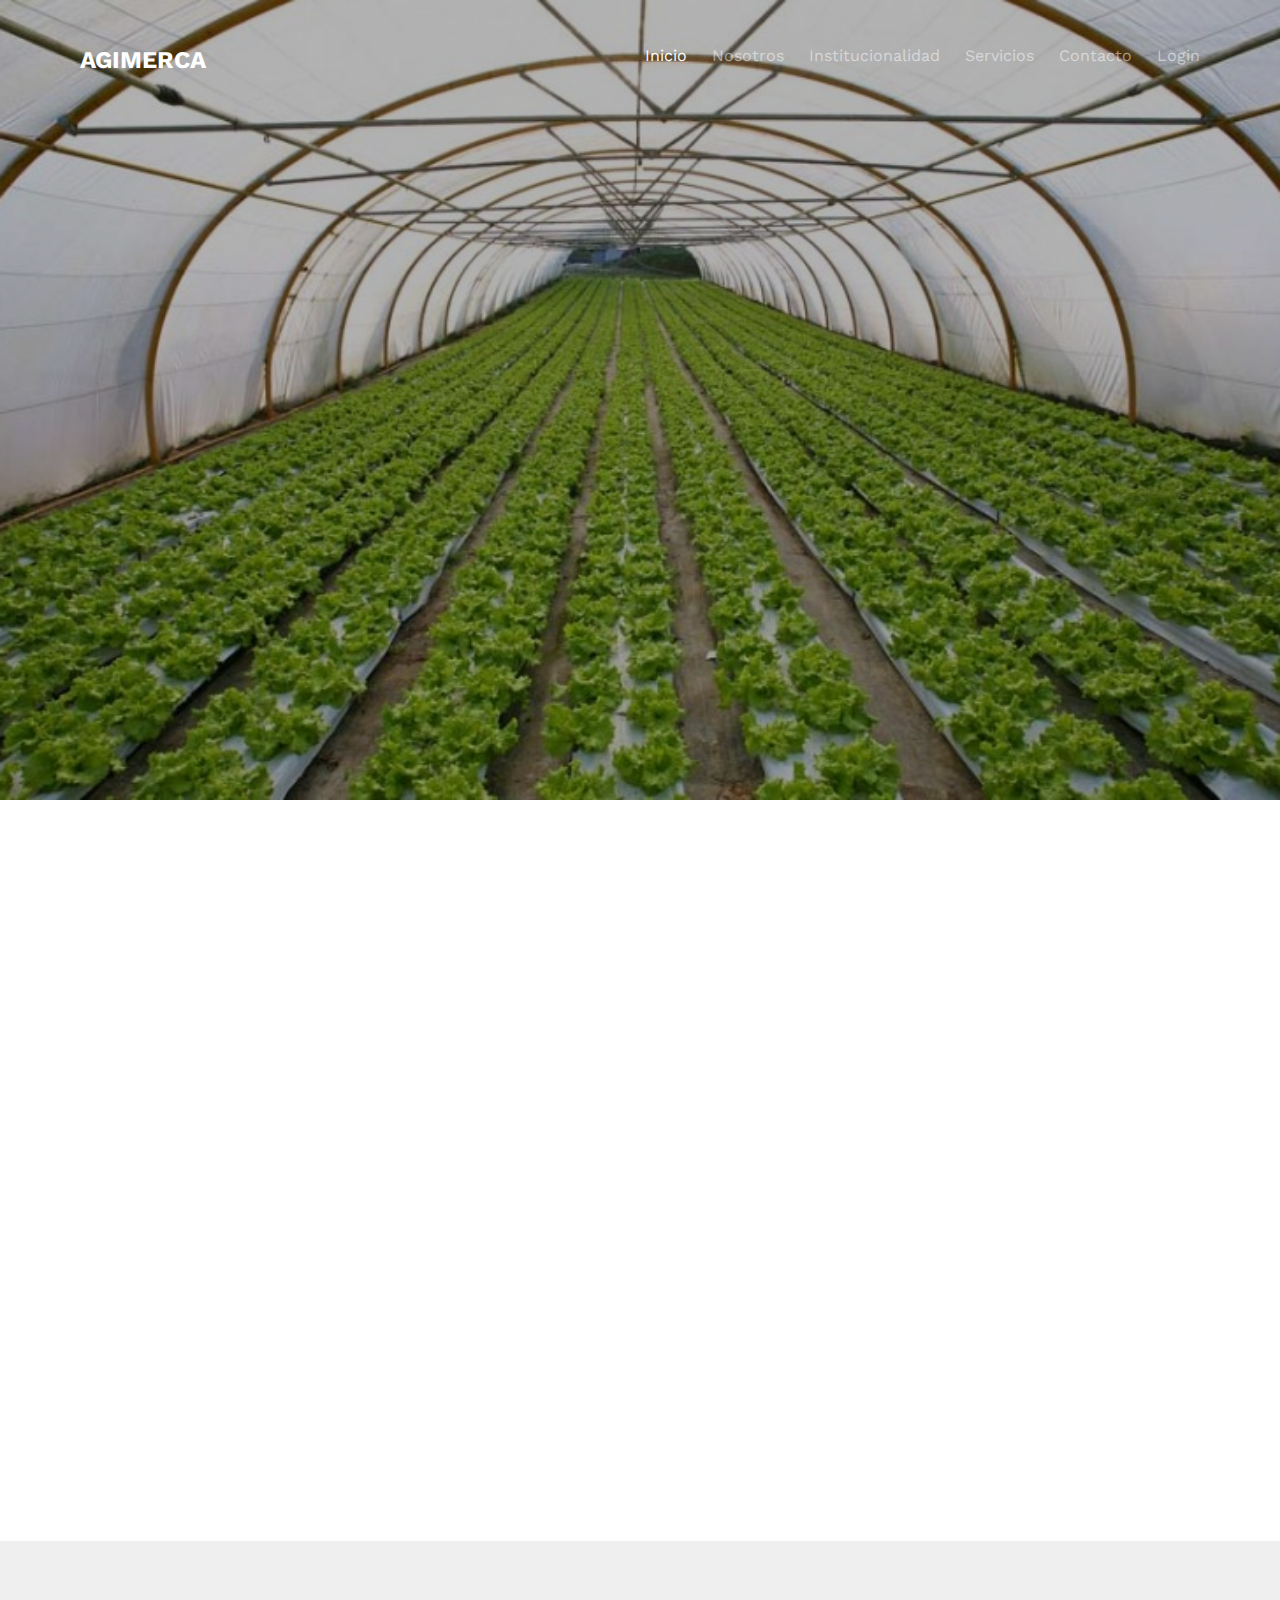
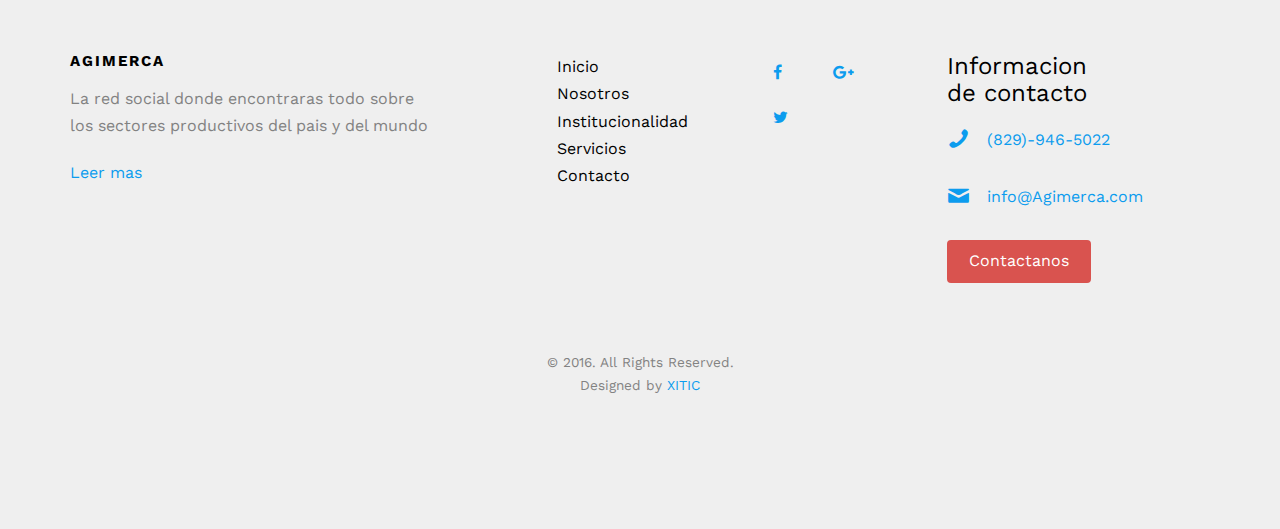
<file: index.html>
<!DOCTYPE HTML>
<html>
	<head>
	<meta charset="utf-8">
	<meta http-equiv="X-UA-Compatible" content="IE=edge">
	<title>Agimerca</title>
	<link rel="shortcut icon" href="images/mm.png" >
	<meta name="viewport" content="width=device-width, initial-scale=1">
	<meta name="description" content="Free HTML5 Website Template by gettemplates.co" />
	<meta name="keywords" content="free website templates, free html5, free template, free bootstrap, free website template, html5, css3, mobile first, responsive" />
	<meta name="author" content="gettemplates.co" />


	<meta property="og:title" content=""/>
	<meta property="og:image" content=""/>
	<meta property="og:url" content=""/>
	<meta property="og:site_name" content=""/>
	<meta property="og:description" content=""/>
	<meta name="twitter:title" content="" />
	<meta name="twitter:image" content="" />
	<meta name="twitter:url" content="" />
	<meta name="twitter:card" content="" />
    <link href="css/font-awesome.min.css" rel="stylesheet" type="text/css">
    <link rel="stylesheet" type="text/css" href="
https://cdnjs.cloudflare.com/ajax/libs/font-awesome/4.6.3/css/font-awesome.css">

	 <link href='https://fonts.googleapis.com/css?family=Work+Sans:400,300,600,400italic,700' rel='stylesheet' type='text/css'>
	
	<!-- Animate.css -->
	<link rel="stylesheet" href="css/animate.css">
	<!-- Icomoon Icon Fonts-->
	<link rel="stylesheet" href="css/icomoon.css">
	<!-- Bootstrap  -->
	<link rel="stylesheet" href="css/bootstrap.css">
	<!-- Theme style  -->
	<link rel="stylesheet" href="css/style.css">

	<!-- Modernizr JS -->
	<script src="js/modernizr-2.6.2.min.js"></script>
	<!-- FOR IE9 below -->
	<!--[if lt IE 9]>
	<script src="js/respond.min.js"></script>
	<![endif]-->

	</head>
	<body>
		
	<div class="fh5co-loader"></div>
	
	<div id="page">
	<nav class="fh5co-nav" role="navigation">
		<div class="container">
			<div class="row">
				<div class="col-xs-2">
					<div id="fh5co-logo"><a href="index.html">Agimerca</a></div>
				</div>
				<div class="col-xs-10 text-right menu-1">
					<ul>
						<li class="active"><a href="index.html">Inicio</a></li>
						<li><a href="nosotro.html">Nosotros</a></li>
						<li><a href="about.html">Institucionalidad</a></li>
						<li><a href="servicio.html">Servicios</a></li>
						<li><a href="contact.html">Contacto</a></li>
						<li><a href="agimerca/">Login</a></li>
					</ul>
				</div>
			</div>
			
		</div>
	</nav>

	<header id="fh5co-header" class="fh5co-cover" role="banner" style="background-image:url(images/fondo.jpg);">
		<div class="overlay"></div>
		<div class="container">
			<div class="row">
				<div class="col-md-8 col-md-offset-2 text-center">
					<div class="display-t">
						<div class="display-tc animate-box" data-animate-effect="fadeIn">
							<h1>Bienvenido a Agimerca</h1>
							<h2>La red social donde encontraras todo sobre los sectores productivos del pais y del mundo </h2>
							
							<div class="row">
								<form class="form-inline" id="fh5co-header-subscribe">
									<div class="col-md-8 col-md-offset-2">
										<div class="form-group">
											<a href="agimerca/registro.php" class="btn btn-success">Registrate Ahora!!</a>
										</div>
									</div>
								</form>
							</div>
							
						</div>
					</div>
				</div>
			</div>
		</div>
	</header>

	<div id="fh5co-core-feature">
		<div class="container">
			<div class="row">
				<div class="features">
					<div class="col-half animate-box" data-animate-effect="fadeInLeft">
						<div class="table-c">
							<div class="desc">
								
								<h3>Enterate de las facilidades que te ofrece Agimerca</h3>
								<p>Para publicar y conocer: Ofertas y Demandas, conéctate a Agimerca; Eventos y Actividades Agimerca te publica, gratis</p>
								<p><a href="servicio.html" class="btn btn-lg btn-primary">Leer mas</a></p>
							</div>
						</div>
					</div>
					<div class="col-half-image-holder animate-box" data-animate-effect="fadeInRight">
						<img class="img-responsive" src="images/mm1.jpg" alt="samsung">
					</div>
				</div>
			</div>
		</div>
	</div><br>

	

	<footer id="fh5co-footer" role="contentinfo">
		
<div class="container">
    		<div class="row row-pb-md">
				<div class="col-md-4 fh5co-widget">
					<h3>Agimerca</h3>
					<p>La red social donde encontraras todo sobre los sectores productivos del pais y del mundo</p>
					<p><a href="servicio.hmtl">Leer mas</a></p>
				</div>
				<div class="col-md-2 col-sm-4 col-xs-6 col-md-push-1">
					<ul class="fh5co-footer-links">
						<li><a href="index.html">Inicio</a></li>
						<li><a href="nosotro.html">Nosotros</a></li>
						<li><a href="about.html">Institucionalidad</a></li>
						<li><a href="servicio.html">Servicios</a></li>
						<li><a href="contact.html">Contacto</a></li>
					</ul>
				</div>

				<div class="col-md-2 col-sm-4 col-xs-6 col-md-push-1">
				 
                            
					<ul class="fh5co-footer-links">

   <a class="btn btn-social-icon btn-facebook"><i class="fa fa-facebook"></i></a>
   <a class="btn btn-social-icon btn-google-plus"><i class="fa fa-google-plus"></i></a>
   <a class="btn btn-social-icon btn-twitter"><i class="fa fa-twitter"></i></a>
					</ul>

				</div>

				<div class="col-md-2 col-sm-4 col-xs-6 col-md-push-1">
					
   <div class="fh5co-contact-info">
						<h3>Informacion de contacto</h3>
						<ul>
							
							<li class="phone"><a href=""tel://1234567920"">(829)-946-5022</a></li>
							<li class="email"><a href="#">info@Agimerca.com</a></li>
							
						</ul>
						<a><button type="button" class="btn btn-danger">Contactanos</button></a>
					</div>

				</div>
			</div>

			<div class="row copyright">
				<div class="col-md-12 text-center">
					<p>
							<small class="block">&copy; 2016. All Rights Reserved.</small> 
						<small class="block">Designed by <a href="http://Xitic.com/" target="_blank">XITIC</small>
					</p>
					
				</div>
			</div>

		</div>

	</footer>
	</div>

	
	
	<!-- jQuery -->
	<script src="js/jquery.min.js"></script>
	<!-- jQuery Easing -->
	<script src="js/jquery.easing.1.3.js"></script>
	<!-- Bootstrap -->
	<script src="js/bootstrap.min.js"></script>
	<!-- Waypoints -->
	<script src="js/jquery.waypoints.min.js"></script>
	<!-- Main -->
	<script src="js/main.js"></script>

	</body>
</html>
</file>
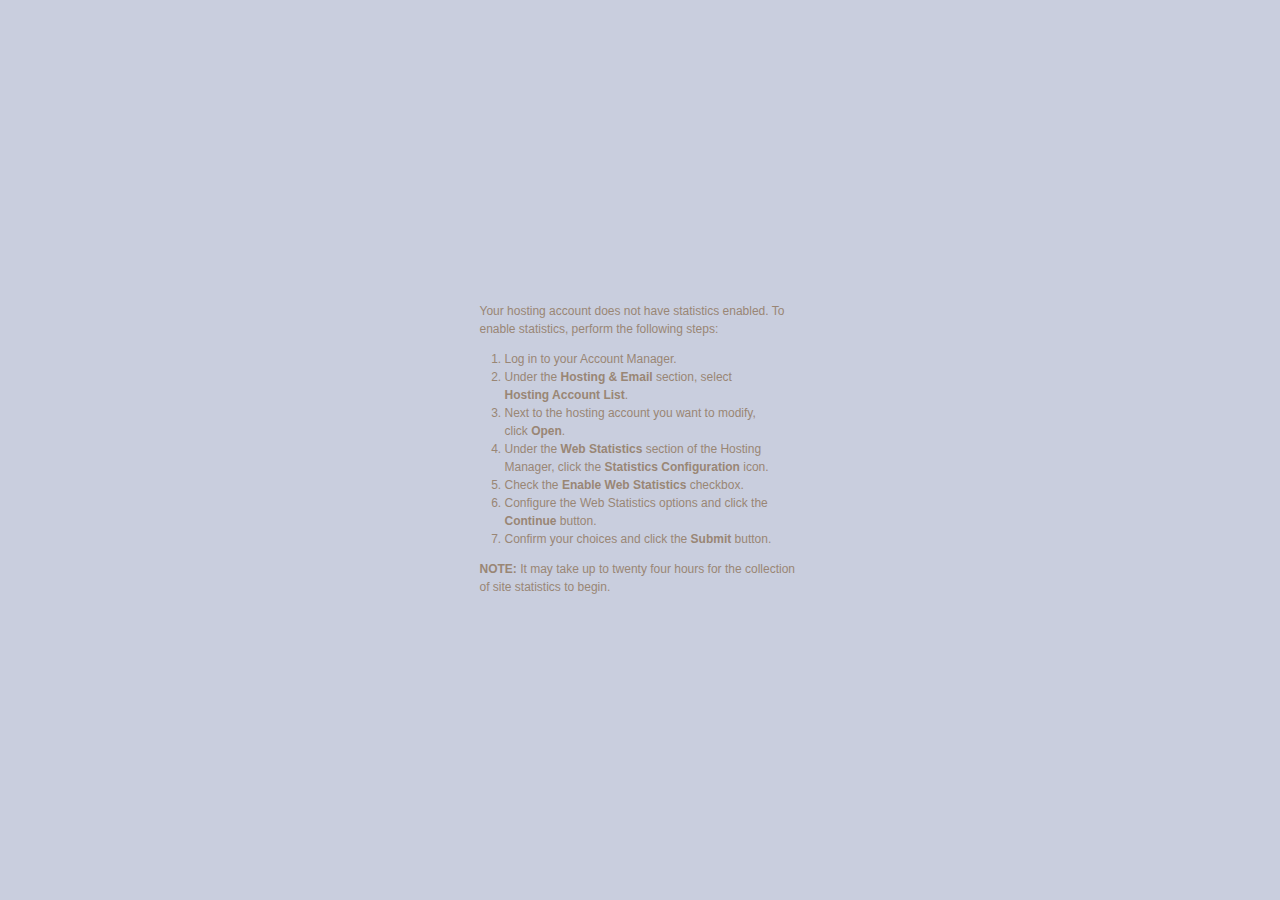
<file: stats/index.html>
<!DOCTYPE html PUBLIC "-//W3C//DTD XHTML 1.0 Transitional//EN" "http://www.w3.org/TR/xhtml1/DTD/xhtml1-transitional.dtd">
<html xmlns="http://www.w3.org/1999/xhtml">
<head>
<meta http-equiv="Content-Type" content="text/html; charset=iso-8859-1" />
<title>Web Stats Not Enabled</title>
<style>
   body {
	  background-image:url(http://products.secureserver.net/hosting_default/back.jpg);
	  background-position: top left;
	  background-repeat: repeat-x;
	  background-color: #C9CEDE;
	}
	
	a {
	  color: #7FC1FE;
	}
	
	#wrap {
	  width: 441px;
	  padding: 0px;
	  margin: 15px auto;
	}
	
	#head {
	  background-image:url(http://products.secureserver.net/hosting_default/header_title_webstats.gif);
	  background-repeat: no-repeat;
	  background-repeat: no-repeat;
	  height: 154px;
	}
	
	h1 {
	  display: none;
	}
	
	#main {
	  padding: 70px 60px 110px 60px;
	  font-family: Verdana, Arial, Helvetica, sans-serif;
	  font-size: x-small;
	  background-image: url(http://products.secureserver.net/hosting_default/wrapback.png);
	  background-repeat: repeat-y;
	}
	
	p, li{
     font-size: 120%;
	  line-height: 150%;
	  color: #998675;  
   }
	
	ol {
	  margin: 0px;
	  padding: 0px 25px;
	}
	
	#pagetitle {
	  background-image:url(http://products.secureserver.net/hosting_default/title_ws_not_enabled.gif);
	  background-position: top left;
	  background-repeat: no-repeat;
	  height: 33px;
	  margin-bottom: 30px;
	}
	
	h2 {
	  color: #A97E53;
	  font-family: "Arial Narrow", Arial, Helvetica, sans-serif;
	  font-weight: normal;
	  font-size: 300%;
	  display: none;
	  
	}
	
	#foot {
	  background-image:url(http://products.secureserver.net/hosting_default/bottom.gif);
	  background-repeat: none;
	  background-position: top left;
	  height: 43px;
	}
</style>

</head>

<body>
<div id="wrap">
   <div id="head">
	   <h1>Web Stats</h1>
	</div>
   <div id="main">
	   <div id="pagetitle">
		<h2>Web Stats Not Enabled</h2>
		</div>
		<p>Your hosting account does not have statistics enabled.  To enable statistics, perform the following steps:</p>
        <ol>     
          <li>Log in to your Account Manager.</li>
          <li>Under the <strong>Hosting &amp; Email</strong> section, select <strong>Hosting Account   List</strong>.</li>
          <li>Next to the hosting account you want to modify, click <strong>Open</strong>.</li>
          <li>Under the <strong>Web Statistics</strong> section of the Hosting Manager, click the <strong>Statistics Configuration</strong> icon.</li>
          <li>Check the <strong>Enable Web Statistics</strong> checkbox.</li>
	  <li>Configure the Web Statistics options and click the <strong>Continue</strong> button.</li>
	  <li>Confirm your choices and click the <strong>Submit</strong> button.
      </ol>
<p class="note"><strong>NOTE:</strong>  It may take up to twenty four hours for the collection of site statistics to begin.</p>
	</div>
	<div id="foot">&nbsp;</div>
</div>
</body>
</html>
</file>
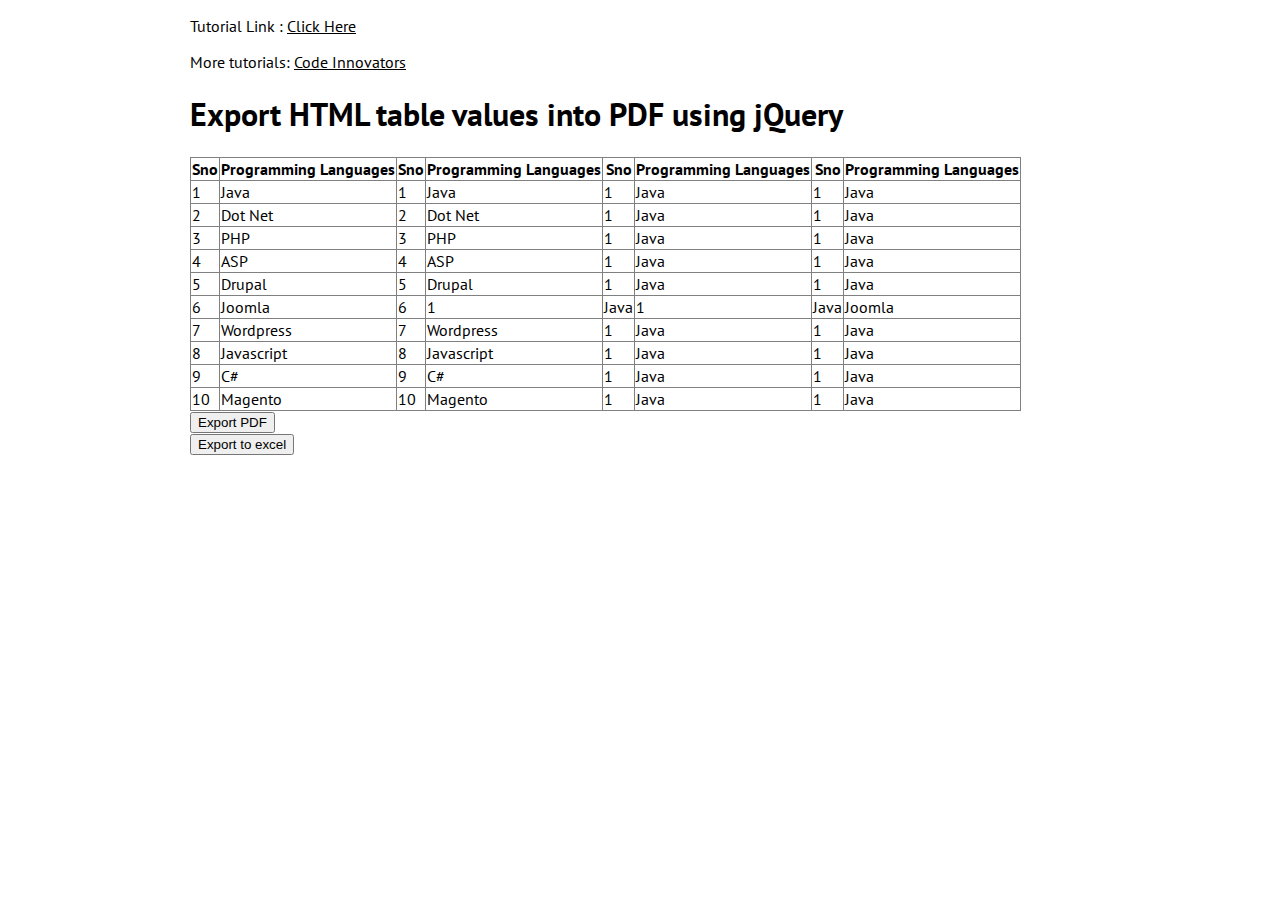
<file: agimerca/pdfexport/index.html>
<!DOCTYPE html PUBLIC "-//W3C//DTD XHTML 1.0 Strict//EN" "http://www.w3.org/TR/xhtml1/DTD/xhtml1-strict.dtd">
<html xmlns="http://www.w3.org/1999/xhtml">
<head>
<meta http-equiv="Content-Type" content="text/html; charset=iso-8859-1" />
<title>Export HTML table values into PDF using jQuery</title>
 <script type='text/javascript' src='jquery-git2.js'></script>
<script type='text/javascript' src="jspdf.debug.js"></script>
<script>
  (function(i,s,o,g,r,a,m){i['GoogleAnalyticsObject']=r;i[r]=i[r]||function(){
  (i[r].q=i[r].q||[]).push(arguments)},i[r].l=1*new Date();a=s.createElement(o),
  m=s.getElementsByTagName(o)[0];a.async=1;a.src=g;m.parentNode.insertBefore(a,m)
  })(window,document,'script','//www.google-analytics.com/analytics.js','ga');

  ga('create', 'UA-49265271-1', 'codeinnovators.blogspot.com');
  ga('send', 'pageview');

</script>
<style>
	/*tr,td,th{ padding:5px;}*/
</style>
<script type='text/javascript'>
function htmltopdf() {
    var pdf = new jsPDF('p', 'pt', 'letter');
    source = $('#htmlexportPDF')[0];
    specialElementHandlers = {
        '#bypassme': function (element, renderer) {
            return true
        }
    };
    margins = {
        top: 80,
        bottom: 60,
        left: 40,
        width: 522
    };
    pdf.fromHTML(
    source, 
    margins.left,
    margins.top, { 
        'width': margins.width, 
        'elementHandlers': specialElementHandlers
    },

    function (dispose) {
        pdf.save('Download.pdf');
    }, margins);
}

</script>
<link href='http://fonts.googleapis.com/css?family=PT+Sans' rel='stylesheet' type='text/css'>
</head>
<body id="home" style='font-family:PT Sans, sans-serif'>
<div style='width:900px;margin:auto; background:none; border:none; color:#000'>
  <p style="color:#000">Tutorial Link : <a style="color:#000" href="http://codeinnovators.blogspot.in/2014/07/change-colors-using-jquery.html">Click Here</a></p>
  <p style="color:#000">More tutorials: <a style="color:#000" href="http://codeinnovators.blogspot.in">Code Innovators</a></p>
  <h1>Export HTML table values into PDF using jQuery</h1>
	<div id="htmlexportPDF">
    <table id="exportPDF" border="1" style="border-collapse: collapse;" class="table table-striped">
        
        <thead>
						<tr>
							<th>Sno</th>
							<th>Programming Languages</th>
							<th>Sno</th>
							<th>Programming Languages</th>
							<th>Sno</th>
							<th>Programming Languages</th>
							<th>Sno</th>
							<th>Programming Languages</th>
						
						</tr>
					</thead>
					<tbody>
						<tr>
							<td>1</td>
							<td>Java</td>
							<td>1</td>
							<td>Java</td>
							<td>1</td>
							<td>Java</td>
							<td>1</td>
							<td>Java</td>
						</tr>
						<tr>
							<td>2</td>
							<td>Dot Net</td>
							<td>2</td>
							<td>Dot Net</td><td>1</td>
							<td>Java</td>
							<td>1</td>
							<td>Java</td>
						</tr>
						<tr>
							<td>3</td>
							<td>PHP</td>
							<td>3</td>
							<td>PHP</td><td>1</td>
							<td>Java</td>
							<td>1</td>
							<td>Java</td>
						</tr>
						<tr>
							<td>4</td>
							<td>ASP</td>
							<td>4</td>
							<td>ASP</td><td>1</td>
							<td>Java</td>
							<td>1</td>
							<td>Java</td>
						</tr>
						<tr>
							<td>5</td>
							<td>Drupal</td>
							<td>5</td>
							<td>Drupal</td><td>1</td>
							<td>Java</td>
							<td>1</td>
							<td>Java</td>
						</tr>
						<tr>
							<td>6</td>
							<td>Joomla</td>
							<td>6</td><td>1</td>
							<td>Java</td>
							<td>1</td>
							<td>Java</td>
							<td>Joomla</td>
						</tr>
						<tr>
							<td>7</td>
							<td>Wordpress</td>
							<td>7</td>
							<td>Wordpress</td><td>1</td>
							<td>Java</td>
							<td>1</td>
							<td>Java</td>
						</tr>
						<tr>
							<td>8</td>
							<td>Javascript</td>
							<td>8</td>
							<td>Javascript</td><td>1</td>
							<td>Java</td>
							<td>1</td>
							<td>Java</td>
						</tr>
						<tr>
							<td>9</td>
							<td>C#</td>
							<td>9</td>
							<td>C#</td><td>1</td>
							<td>Java</td>
							<td>1</td>
							<td>Java</td>
						</tr>
						<tr>
							<td>10</td>
							<td>Magento</td>
							<td>10</td>
							<td>Magento</td><td>1</td>
							<td>Java</td>
							<td>1</td>
							<td>Java</td>
						</tr>
					</tbody>
				</table>
</div>
<button onclick="javascript:htmltopdf();">Export PDF</button>
  
			<div>
				<button id="btn">Export to excel</button></div>
</div>
</body>
</html>
</file>
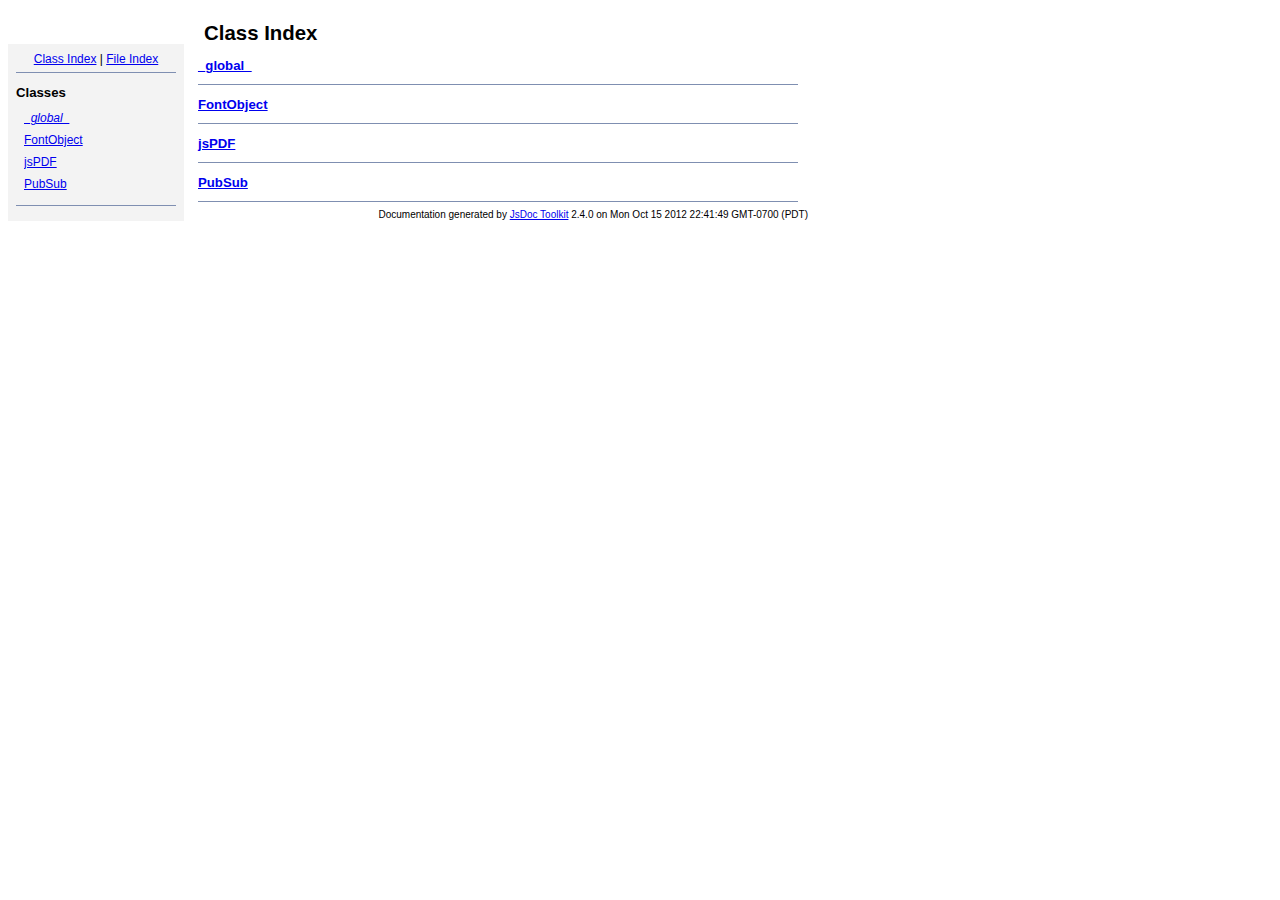
<file: agimerca/jsPDF-master/doc/index.html>
<!DOCTYPE html PUBLIC "-//W3C//DTD XHTML 1.0 Transitional//EN"
        "http://www.w3.org/TR/xhtml1/DTD/xhtml1-transitional.dtd">
<html xmlns="http://www.w3.org/1999/xhtml" xml:lang="en" lang="en">
	<head>
		<meta http-equiv="content-type" content="text/html; charset=utf-8" />
		
		<title>JsDoc Reference - Index</title>
		<meta name="generator" content="JsDoc Toolkit" />
		
		<style type="text/css">
		/* default.css */
body
{
	font: 12px "Lucida Grande", Tahoma, Arial, Helvetica, sans-serif;
	width: 800px;
}

.header
{
	clear: both;
	background-color: #ccc;
	padding: 8px;
}

h1
{
	font-size: 150%;
	font-weight: bold;
	padding: 0;
	margin: 1em 0 0 .3em;
}

hr
{
	border: none 0;
	border-top: 1px solid #7F8FB1;
	height: 1px;
}

pre.code
{
	display: block;
	padding: 8px;
	border: 1px dashed #ccc;
}

#index
{
	margin-top: 24px;
	float: left;
	width: 160px;
	position: absolute;
	left: 8px;
	background-color: #F3F3F3;
	padding: 8px;
}

#content
{
	margin-left: 190px;
	width: 600px;
}

.classList
{
	list-style-type: none;
	padding: 0;
	margin: 0 0 0 8px;
	font-family: arial, sans-serif;
	font-size: 1em;
	overflow: auto;
}

.classList li
{
	padding: 0;
	margin: 0 0 8px 0;
}

.summaryTable { width: 100%; }

h1.classTitle
{
	font-size:170%;
	line-height:130%;
}

h2 { font-size: 110%; }
caption, div.sectionTitle
{
	background-color: #7F8FB1;
	color: #fff;
	font-size:130%;
	text-align: left;
	padding: 2px 6px 2px 6px;
	border: 1px #7F8FB1 solid;
}

div.sectionTitle { margin-bottom: 8px; }
.summaryTable thead { display: none; }

.summaryTable td
{
	vertical-align: top;
	padding: 4px;
	border-bottom: 1px #7F8FB1 solid;
	border-right: 1px #7F8FB1 solid;
}

/*col#summaryAttributes {}*/
.summaryTable td.attributes
{
	border-left: 1px #7F8FB1 solid;
	width: 140px;
	text-align: right;
}

td.attributes, .fixedFont
{
	line-height: 15px;
	color: #002EBE;
	font-family: "Courier New",Courier,monospace;
	font-size: 13px;
}

.summaryTable td.nameDescription
{
	text-align: left;
	font-size: 13px;
	line-height: 15px;
}

.summaryTable td.nameDescription, .description
{
	line-height: 15px;
	padding: 4px;
	padding-left: 4px;
}

.summaryTable { margin-bottom: 8px; }

ul.inheritsList
{
	list-style: square;
	margin-left: 20px;
	padding-left: 0;
}

.detailList {
	margin-left: 20px; 
	line-height: 15px;
}
.detailList dt { margin-left: 20px; }

.detailList .heading
{
	font-weight: bold;
	padding-bottom: 6px;
	margin-left: 0;
}

.light, td.attributes, .light a:link, .light a:visited
{
	color: #777;
	font-style: italic;
}

.fineprint
{
	text-align: right;
	font-size: 10px;
}
		</style>
	</head>
	
	<body>
		<div id="header">
</div>
		
		<div id="index">
			<div align="center"><a href="index.html">Class Index</a>
| <a href="files.html">File Index</a></div>
<hr />
<h2>Classes</h2>
<ul class="classList">
	
	<li><i><a href="symbols/_global_.html">_global_</a></i></li>
	
	<li><a href="symbols/FontObject.html">FontObject</a></li>
	
	<li><a href="symbols/jsPDF.html">jsPDF</a></li>
	
	<li><a href="symbols/PubSub.html">PubSub</a></li>
	
</ul>
<hr />
		</div>
		
		<div id="content">
			<h1 class="classTitle">Class Index</h1>
			
			
			<div>
				<h2><a href="symbols/_global_.html">_global_</a></h2>
				
			</div>
			<hr />
			
			<div>
				<h2><a href="symbols/FontObject.html">FontObject</a></h2>
				
			</div>
			<hr />
			
			<div>
				<h2><a href="symbols/jsPDF.html">jsPDF</a></h2>
				
			</div>
			<hr />
			
			<div>
				<h2><a href="symbols/PubSub.html">PubSub</a></h2>
				
			</div>
			<hr />
			
			
		</div>
		<div class="fineprint" style="clear:both">
			
			Documentation generated by <a href="http://code.google.com/p/jsdoc-toolkit/" target="_blankt">JsDoc Toolkit</a> 2.4.0 on Mon Oct 15 2012 22:41:49 GMT-0700 (PDT)
		</div>
	</body>
</html>
</file>
<file: css/icomoon.css>
@font-face {
  font-family: 'icomoon';
  src:  url('../fonts/icomoon/icomoon.eot?6iuir');
  src:  url('../fonts/icomoon/icomoon.eot?6iuir#iefix') format('embedded-opentype'),
    url('../fonts/icomoon/icomoon.ttf?6iuir') format('truetype'),
    url('../fonts/icomoon/icomoon.woff?6iuir') format('woff'),
    url('../fonts/icomoon/icomoon.svg?6iuir#icomoon') format('svg');
  font-weight: normal;
  font-style: normal;
}

[class^="icon-"], [class*=" icon-"] {
  /* use !important to prevent issues with browser extensions that change fonts */
  font-family: 'icomoon' !important;
  speak: none;
  font-style: normal;
  font-weight: normal;
  font-variant: normal;
  text-transform: none;
  line-height: 1;

  /* Better Font Rendering =========== */
  -webkit-font-smoothing: antialiased;
  -moz-osx-font-smoothing: grayscale;
}

.icon-eye:before {
  content: "\e000";
}
.icon-paper-clip:before {
  content: "\e001";
}
.icon-mail:before {
  content: "\e002";
}
.icon-toggle:before {
  content: "\e003";
}
.icon-layout:before {
  content: "\e004";
}
.icon-link:before {
  content: "\e005";
}
.icon-bell:before {
  content: "\e006";
}
.icon-lock:before {
  content: "\e007";
}
.icon-unlock:before {
  content: "\e008";
}
.icon-ribbon:before {
  content: "\e009";
}
.icon-image:before {
  content: "\e010";
}
.icon-signal:before {
  content: "\e011";
}
.icon-target:before {
  content: "\e012";
}
.icon-clipboard:before {
  content: "\e013";
}
.icon-clock:before {
  content: "\e014";
}
.icon-watch:before {
  content: "\e015";
}
.icon-air-play:before {
  content: "\e016";
}
.icon-camera:before {
  content: "\e017";
}
.icon-video:before {
  content: "\e018";
}
.icon-disc:before {
  content: "\e019";
}
.icon-printer:before {
  content: "\e020";
}
.icon-monitor:before {
  content: "\e021";
}
.icon-server:before {
  content: "\e022";
}
.icon-cog:before {
  content: "\e023";
}
.icon-heart:before {
  content: "\e024";
}
.icon-paragraph:before {
  content: "\e025";
}
.icon-align-justify:before {
  content: "\e026";
}
.icon-align-left:before {
  content: "\e027";
}
.icon-align-center:before {
  content: "\e028";
}
.icon-align-right:before {
  content: "\e029";
}
.icon-book:before {
  content: "\e030";
}
.icon-layers:before {
  content: "\e031";
}
.icon-stack:before {
  content: "\e032";
}
.icon-stack-2:before {
  content: "\e033";
}
.icon-paper:before {
  content: "\e034";
}
.icon-paper-stack:before {
  content: "\e035";
}
.icon-search:before {
  content: "\e036";
}
.icon-zoom-in:before {
  content: "\e037";
}
.icon-zoom-out:before {
  content: "\e038";
}
.icon-reply:before {
  content: "\e039";
}
.icon-circle-plus:before {
  content: "\e040";
}
.icon-circle-minus:before {
  content: "\e041";
}
.icon-circle-check:before {
  content: "\e042";
}
.icon-circle-cross:before {
  content: "\e043";
}
.icon-square-plus:before {
  content: "\e044";
}
.icon-square-minus:before {
  content: "\e045";
}
.icon-square-check:before {
  content: "\e046";
}
.icon-square-cross:before {
  content: "\e047";
}
.icon-microphone:before {
  content: "\e048";
}
.icon-record:before {
  content: "\e049";
}
.icon-skip-back:before {
  content: "\e050";
}
.icon-rewind:before {
  content: "\e051";
}
.icon-play:before {
  content: "\e052";
}
.icon-pause:before {
  content: "\e053";
}
.icon-stop:before {
  content: "\e054";
}
.icon-fast-forward:before {
  content: "\e055";
}
.icon-skip-forward:before {
  content: "\e056";
}
.icon-shuffle:before {
  content: "\e057";
}
.icon-repeat:before {
  content: "\e058";
}
.icon-folder:before {
  content: "\e059";
}
.icon-umbrella:before {
  content: "\e060";
}
.icon-moon:before {
  content: "\e061";
}
.icon-thermometer:before {
  content: "\e062";
}
.icon-drop:before {
  content: "\e063";
}
.icon-sun:before {
  content: "\e064";
}
.icon-cloud:before {
  content: "\e065";
}
.icon-cloud-upload:before {
  content: "\e066";
}
.icon-cloud-download:before {
  content: "\e067";
}
.icon-upload:before {
  content: "\e068";
}
.icon-download:before {
  content: "\e069";
}
.icon-location:before {
  content: "\e070";
}
.icon-location-2:before {
  content: "\e071";
}
.icon-map:before {
  content: "\e072";
}
.icon-battery:before {
  content: "\e073";
}
.icon-head:before {
  content: "\e074";
}
.icon-briefcase:before {
  content: "\e075";
}
.icon-speech-bubble:before {
  content: "\e076";
}
.icon-anchor:before {
  content: "\e077";
}
.icon-globe:before {
  content: "\e078";
}
.icon-box:before {
  content: "\e079";
}
.icon-reload:before {
  content: "\e080";
}
.icon-share:before {
  content: "\e081";
}
.icon-marquee:before {
  content: "\e082";
}
.icon-marquee-plus:before {
  content: "\e083";
}
.icon-marquee-minus:before {
  content: "\e084";
}
.icon-tag:before {
  content: "\e085";
}
.icon-power:before {
  content: "\e086";
}
.icon-command:before {
  content: "\e087";
}
.icon-alt:before {
  content: "\e088";
}
.icon-esc:before {
  content: "\e089";
}
.icon-bar-graph:before {
  content: "\e090";
}
.icon-bar-graph-2:before {
  content: "\e091";
}
.icon-pie-graph:before {
  content: "\e092";
}
.icon-star:before {
  content: "\e093";
}
.icon-arrow-left:before {
  content: "\e094";
}
.icon-arrow-right:before {
  content: "\e095";
}
.icon-arrow-up:before {
  content: "\e096";
}
.icon-arrow-down:before {
  content: "\e097";
}
.icon-volume:before {
  content: "\e098";
}
.icon-mute:before {
  content: "\e099";
}
.icon-content-right:before {
  content: "\e100";
}
.icon-content-left:before {
  content: "\e101";
}
.icon-grid:before {
  content: "\e102";
}
.icon-grid-2:before {
  content: "\e103";
}
.icon-columns:before {
  content: "\e104";
}
.icon-loader:before {
  content: "\e105";
}
.icon-bag:before {
  content: "\e106";
}
.icon-ban:before {
  content: "\e107";
}
.icon-flag:before {
  content: "\e108";
}
.icon-trash:before {
  content: "\e109";
}
.icon-expand:before {
  content: "\e110";
}
.icon-contract:before {
  content: "\e111";
}
.icon-maximize:before {
  content: "\e112";
}
.icon-minimize:before {
  content: "\e113";
}
.icon-plus:before {
  content: "\e114";
}
.icon-minus:before {
  content: "\e115";
}
.icon-check:before {
  content: "\e116";
}
.icon-cross:before {
  content: "\e117";
}
.icon-move:before {
  content: "\e118";
}
.icon-delete:before {
  content: "\e119";
}
.icon-menu:before {
  content: "\e120";
}
.icon-archive:before {
  content: "\e121";
}
.icon-inbox:before {
  content: "\e122";
}
.icon-outbox:before {
  content: "\e123";
}
.icon-file:before {
  content: "\e124";
}
.icon-file-add:before {
  content: "\e125";
}
.icon-file-subtract:before {
  content: "\e126";
}
.icon-help:before {
  content: "\e127";
}
.icon-open:before {
  content: "\e128";
}
.icon-ellipsis:before {
  content: "\e129";
}
.icon-add-to-list:before {
  content: "\e900";
}
.icon-classic-computer:before {
  content: "\e901";
}
.icon-controller-fast-backward:before {
  content: "\e902";
}
.icon-creative-commons-attribution:before {
  content: "\e903";
}
.icon-creative-commons-noderivs:before {
  content: "\e904";
}
.icon-creative-commons-noncommercial-eu:before {
  content: "\e905";
}
.icon-creative-commons-noncommercial-us:before {
  content: "\e906";
}
.icon-creative-commons-public-domain:before {
  content: "\e907";
}
.icon-creative-commons-remix:before {
  content: "\e908";
}
.icon-creative-commons-share:before {
  content: "\e909";
}
.icon-creative-commons-sharealike:before {
  content: "\e90a";
}
.icon-creative-commons:before {
  content: "\e90b";
}
.icon-document-landscape:before {
  content: "\e90c";
}
.icon-remove-user:before {
  content: "\e90d";
}
.icon-warning:before {
  content: "\e90e";
}
.icon-arrow-bold-down:before {
  content: "\e90f";
}
.icon-arrow-bold-left:before {
  content: "\e910";
}
.icon-arrow-bold-right:before {
  content: "\e911";
}
.icon-arrow-bold-up:before {
  content: "\e912";
}
.icon-arrow-down2:before {
  content: "\e913";
}
.icon-arrow-left2:before {
  content: "\e914";
}
.icon-arrow-long-down:before {
  content: "\e915";
}
.icon-arrow-long-left:before {
  content: "\e916";
}
.icon-arrow-long-right:before {
  content: "\e917";
}
.icon-arrow-long-up:before {
  content: "\e918";
}
.icon-arrow-right2:before {
  content: "\e919";
}
.icon-arrow-up2:before {
  content: "\e91a";
}
.icon-arrow-with-circle-down:before {
  content: "\e91b";
}
.icon-arrow-with-circle-left:before {
  content: "\e91c";
}
.icon-arrow-with-circle-right:before {
  content: "\e91d";
}
.icon-arrow-with-circle-up:before {
  content: "\e91e";
}
.icon-bookmark:before {
  content: "\e91f";
}
.icon-bookmarks:before {
  content: "\e920";
}
.icon-chevron-down:before {
  content: "\e921";
}
.icon-chevron-left:before {
  content: "\e922";
}
.icon-chevron-right:before {
  content: "\e923";
}
.icon-chevron-small-down:before {
  content: "\e924";
}
.icon-chevron-small-left:before {
  content: "\e925";
}
.icon-chevron-small-right:before {
  content: "\e926";
}
.icon-chevron-small-up:before {
  content: "\e927";
}
.icon-chevron-thin-down:before {
  content: "\e928";
}
.icon-chevron-thin-left:before {
  content: "\e929";
}
.icon-chevron-thin-right:before {
  content: "\e92a";
}
.icon-chevron-thin-up:before {
  content: "\e92b";
}
.icon-chevron-up:before {
  content: "\e92c";
}
.icon-chevron-with-circle-down:before {
  content: "\e92d";
}
.icon-chevron-with-circle-left:before {
  content: "\e92e";
}
.icon-chevron-with-circle-right:before {
  content: "\e92f";
}
.icon-chevron-with-circle-up:before {
  content: "\e930";
}
.icon-cloud2:before {
  content: "\e931";
}
.icon-controller-fast-forward:before {
  content: "\e932";
}
.icon-controller-jump-to-start:before {
  content: "\e933";
}
.icon-controller-next:before {
  content: "\e934";
}
.icon-controller-paus:before {
  content: "\e935";
}
.icon-controller-play:before {
  content: "\e936";
}
.icon-controller-record:before {
  content: "\e937";
}
.icon-controller-stop:before {
  content: "\e938";
}
.icon-controller-volume:before {
  content: "\e939";
}
.icon-dot-single:before {
  content: "\e93a";
}
.icon-dots-three-horizontal:before {
  content: "\e93b";
}
.icon-dots-three-vertical:before {
  content: "\e93c";
}
.icon-dots-two-horizontal:before {
  content: "\e93d";
}
.icon-dots-two-vertical:before {
  content: "\e93e";
}
.icon-download2:before {
  content: "\e93f";
}
.icon-emoji-flirt:before {
  content: "\e940";
}
.icon-flow-branch:before {
  content: "\e941";
}
.icon-flow-cascade:before {
  content: "\e942";
}
.icon-flow-line:before {
  content: "\e943";
}
.icon-flow-parallel:before {
  content: "\e944";
}
.icon-flow-tree:before {
  content: "\e945";
}
.icon-install:before {
  content: "\e946";
}
.icon-layers2:before {
  content: "\e947";
}
.icon-open-book:before {
  content: "\e948";
}
.icon-resize-100:before {
  content: "\e949";
}
.icon-resize-full-screen:before {
  content: "\e94a";
}
.icon-save:before {
  content: "\e94b";
}
.icon-select-arrows:before {
  content: "\e94c";
}
.icon-sound-mute:before {
  content: "\e94d";
}
.icon-sound:before {
  content: "\e94e";
}
.icon-trash2:before {
  content: "\e94f";
}
.icon-triangle-down:before {
  content: "\e950";
}
.icon-triangle-left:before {
  content: "\e951";
}
.icon-triangle-right:before {
  content: "\e952";
}
.icon-triangle-up:before {
  content: "\e953";
}
.icon-uninstall:before {
  content: "\e954";
}
.icon-upload-to-cloud:before {
  content: "\e955";
}
.icon-upload2:before {
  content: "\e956";
}
.icon-add-user:before {
  content: "\e957";
}
.icon-address:before {
  content: "\e958";
}
.icon-adjust:before {
  content: "\e959";
}
.icon-air:before {
  content: "\e95a";
}
.icon-aircraft-landing:before {
  content: "\e95b";
}
.icon-aircraft-take-off:before {
  content: "\e95c";
}
.icon-aircraft:before {
  content: "\e95d";
}
.icon-align-bottom:before {
  content: "\e95e";
}
.icon-align-horizontal-middle:before {
  content: "\e95f";
}
.icon-align-left2:before {
  content: "\e960";
}
.icon-align-right2:before {
  content: "\e961";
}
.icon-align-top:before {
  content: "\e962";
}
.icon-align-vertical-middle:before {
  content: "\e963";
}
.icon-archive2:before {
  content: "\e964";
}
.icon-area-graph:before {
  content: "\e965";
}
.icon-attachment:before {
  content: "\e966";
}
.icon-awareness-ribbon:before {
  content: "\e967";
}
.icon-back-in-time:before {
  content: "\e968";
}
.icon-back:before {
  content: "\e969";
}
.icon-bar-graph2:before {
  content: "\e96a";
}
.icon-battery2:before {
  content: "\e96b";
}
.icon-beamed-note:before {
  content: "\e96c";
}
.icon-bell2:before {
  content: "\e96d";
}
.icon-blackboard:before {
  content: "\e96e";
}
.icon-block:before {
  content: "\e96f";
}
.icon-book2:before {
  content: "\e970";
}
.icon-bowl:before {
  content: "\e971";
}
.icon-box2:before {
  content: "\e972";
}
.icon-briefcase2:before {
  content: "\e973";
}
.icon-browser:before {
  content: "\e974";
}
.icon-brush:before {
  content: "\e975";
}
.icon-bucket:before {
  content: "\e976";
}
.icon-cake:before {
  content: "\e977";
}
.icon-calculator:before {
  content: "\e978";
}
.icon-calendar:before {
  content: "\e979";
}
.icon-camera2:before {
  content: "\e97a";
}
.icon-ccw:before {
  content: "\e97b";
}
.icon-chat:before {
  content: "\e97c";
}
.icon-check2:before {
  content: "\e97d";
}
.icon-circle-with-cross:before {
  content: "\e97e";
}
.icon-circle-with-minus:before {
  content: "\e97f";
}
.icon-circle-with-plus:before {
  content: "\e980";
}
.icon-circle:before {
  content: "\e981";
}
.icon-circular-graph:before {
  content: "\e982";
}
.icon-clapperboard:before {
  content: "\e983";
}
.icon-clipboard2:before {
  content: "\e984";
}
.icon-clock2:before {
  content: "\e985";
}
.icon-code:before {
  content: "\e986";
}
.icon-cog2:before {
  content: "\e987";
}
.icon-colours:before {
  content: "\e988";
}
.icon-compass:before {
  content: "\e989";
}
.icon-copy:before {
  content: "\e98a";
}
.icon-credit-card:before {
  content: "\e98b";
}
.icon-credit:before {
  content: "\e98c";
}
.icon-cross2:before {
  content: "\e98d";
}
.icon-cup:before {
  content: "\e98e";
}
.icon-cw:before {
  content: "\e98f";
}
.icon-cycle:before {
  content: "\e990";
}
.icon-database:before {
  content: "\e991";
}
.icon-dial-pad:before {
  content: "\e992";
}
.icon-direction:before {
  content: "\e993";
}
.icon-document:before {
  content: "\e994";
}
.icon-documents:before {
  content: "\e995";
}
.icon-drink:before {
  content: "\e996";
}
.icon-drive:before {
  content: "\e997";
}
.icon-drop2:before {
  content: "\e998";
}
.icon-edit:before {
  content: "\e999";
}
.icon-email:before {
  content: "\e99a";
}
.icon-emoji-happy:before {
  content: "\e99b";
}
.icon-emoji-neutral:before {
  content: "\e99c";
}
.icon-emoji-sad:before {
  content: "\e99d";
}
.icon-erase:before {
  content: "\e99e";
}
.icon-eraser:before {
  content: "\e99f";
}
.icon-export:before {
  content: "\e9a0";
}
.icon-eye2:before {
  content: "\e9a1";
}
.icon-feather:before {
  content: "\e9a2";
}
.icon-flag2:before {
  content: "\e9a3";
}
.icon-flash:before {
  content: "\e9a4";
}
.icon-flashlight:before {
  content: "\e9a5";
}
.icon-flat-brush:before {
  content: "\e9a6";
}
.icon-folder-images:before {
  content: "\e9a7";
}
.icon-folder-music:before {
  content: "\e9a8";
}
.icon-folder-video:before {
  content: "\e9a9";
}
.icon-folder2:before {
  content: "\e9aa";
}
.icon-forward:before {
  content: "\e9ab";
}
.icon-funnel:before {
  content: "\e9ac";
}
.icon-game-controller:before {
  content: "\e9ad";
}
.icon-gauge:before {
  content: "\e9ae";
}
.icon-globe2:before {
  content: "\e9af";
}
.icon-graduation-cap:before {
  content: "\e9b0";
}
.icon-grid2:before {
  content: "\e9b1";
}
.icon-hair-cross:before {
  content: "\e9b2";
}
.icon-hand:before {
  content: "\e9b3";
}
.icon-heart-outlined:before {
  content: "\e9b4";
}
.icon-heart2:before {
  content: "\e9b5";
}
.icon-help-with-circle:before {
  content: "\e9b6";
}
.icon-help2:before {
  content: "\e9b7";
}
.icon-home:before {
  content: "\e9b8";
}
.icon-hour-glass:before {
  content: "\e9b9";
}
.icon-image-inverted:before {
  content: "\e9ba";
}
.icon-image2:before {
  content: "\e9bb";
}
.icon-images:before {
  content: "\e9bc";
}
.icon-inbox2:before {
  content: "\e9bd";
}
.icon-infinity:before {
  content: "\e9be";
}
.icon-info-with-circle:before {
  content: "\e9bf";
}
.icon-info:before {
  content: "\e9c0";
}
.icon-key:before {
  content: "\e9c1";
}
.icon-keyboard:before {
  content: "\e9c2";
}
.icon-lab-flask:before {
  content: "\e9c3";
}
.icon-landline:before {
  content: "\e9c4";
}
.icon-language:before {
  content: "\e9c5";
}
.icon-laptop:before {
  content: "\e9c6";
}
.icon-leaf:before {
  content: "\e9c7";
}
.icon-level-down:before {
  content: "\e9c8";
}
.icon-level-up:before {
  content: "\e9c9";
}
.icon-lifebuoy:before {
  content: "\e9ca";
}
.icon-light-bulb:before {
  content: "\e9cb";
}
.icon-light-down:before {
  content: "\e9cc";
}
.icon-light-up:before {
  content: "\e9cd";
}
.icon-line-graph:before {
  content: "\e9ce";
}
.icon-link2:before {
  content: "\e9cf";
}
.icon-list:before {
  content: "\e9d0";
}
.icon-location-pin:before {
  content: "\e9d1";
}
.icon-location2:before {
  content: "\e9d2";
}
.icon-lock-open:before {
  content: "\e9d3";
}
.icon-lock2:before {
  content: "\e9d4";
}
.icon-log-out:before {
  content: "\e9d5";
}
.icon-login:before {
  content: "\e9d6";
}
.icon-loop:before {
  content: "\e9d7";
}
.icon-magnet:before {
  content: "\e9d8";
}
.icon-magnifying-glass:before {
  content: "\e9d9";
}
.icon-mail2:before {
  content: "\e9da";
}
.icon-man:before {
  content: "\e9db";
}
.icon-map2:before {
  content: "\e9dc";
}
.icon-mask:before {
  content: "\e9dd";
}
.icon-medal:before {
  content: "\e9de";
}
.icon-megaphone:before {
  content: "\e9df";
}
.icon-menu2:before {
  content: "\e9e0";
}
.icon-message:before {
  content: "\e9e1";
}
.icon-mic:before {
  content: "\e9e2";
}
.icon-minus2:before {
  content: "\e9e3";
}
.icon-mobile:before {
  content: "\e9e4";
}
.icon-modern-mic:before {
  content: "\e9e5";
}
.icon-moon2:before {
  content: "\e9e6";
}
.icon-mouse:before {
  content: "\e9e7";
}
.icon-music:before {
  content: "\e9e8";
}
.icon-network:before {
  content: "\e9e9";
}
.icon-new-message:before {
  content: "\e9ea";
}
.icon-new:before {
  content: "\e9eb";
}
.icon-news:before {
  content: "\e9ec";
}
.icon-note:before {
  content: "\e9ed";
}
.icon-notification:before {
  content: "\e9ee";
}
.icon-old-mobile:before {
  content: "\e9ef";
}
.icon-old-phone:before {
  content: "\e9f0";
}
.icon-palette:before {
  content: "\e9f1";
}
.icon-paper-plane:before {
  content: "\e9f2";
}
.icon-pencil:before {
  content: "\e9f3";
}
.icon-phone:before {
  content: "\e9f4";
}
.icon-pie-chart:before {
  content: "\e9f5";
}
.icon-pin:before {
  content: "\e9f6";
}
.icon-plus2:before {
  content: "\e9f7";
}
.icon-popup:before {
  content: "\e9f8";
}
.icon-power-plug:before {
  content: "\e9f9";
}
.icon-price-ribbon:before {
  content: "\e9fa";
}
.icon-price-tag:before {
  content: "\e9fb";
}
.icon-print:before {
  content: "\e9fc";
}
.icon-progress-empty:before {
  content: "\e9fd";
}
.icon-progress-full:before {
  content: "\e9fe";
}
.icon-progress-one:before {
  content: "\e9ff";
}
.icon-progress-two:before {
  content: "\ea00";
}
.icon-publish:before {
  content: "\ea01";
}
.icon-quote:before {
  content: "\ea02";
}
.icon-radio:before {
  content: "\ea03";
}
.icon-reply-all:before {
  content: "\ea04";
}
.icon-reply2:before {
  content: "\ea05";
}
.icon-retweet:before {
  content: "\ea06";
}
.icon-rocket:before {
  content: "\ea07";
}
.icon-round-brush:before {
  content: "\ea08";
}
.icon-rss:before {
  content: "\ea09";
}
.icon-ruler:before {
  content: "\ea0a";
}
.icon-scissors:before {
  content: "\ea0b";
}
.icon-share-alternitive:before {
  content: "\ea0c";
}
.icon-share2:before {
  content: "\ea0d";
}
.icon-shareable:before {
  content: "\ea0e";
}
.icon-shield:before {
  content: "\ea0f";
}
.icon-shop:before {
  content: "\ea10";
}
.icon-shopping-bag:before {
  content: "\ea11";
}
.icon-shopping-basket:before {
  content: "\ea12";
}
.icon-shopping-cart:before {
  content: "\ea13";
}
.icon-shuffle2:before {
  content: "\ea14";
}
.icon-signal2:before {
  content: "\ea15";
}
.icon-sound-mix:before {
  content: "\ea16";
}
.icon-sports-club:before {
  content: "\ea17";
}
.icon-spreadsheet:before {
  content: "\ea18";
}
.icon-squared-cross:before {
  content: "\ea19";
}
.icon-squared-minus:before {
  content: "\ea1a";
}
.icon-squared-plus:before {
  content: "\ea1b";
}
.icon-star-outlined:before {
  content: "\ea1c";
}
.icon-star2:before {
  content: "\ea1d";
}
.icon-stopwatch:before {
  content: "\ea1e";
}
.icon-suitcase:before {
  content: "\ea1f";
}
.icon-swap:before {
  content: "\ea20";
}
.icon-sweden:before {
  content: "\ea21";
}
.icon-switch:before {
  content: "\ea22";
}
.icon-tablet:before {
  content: "\ea23";
}
.icon-tag2:before {
  content: "\ea24";
}
.icon-text-document-inverted:before {
  content: "\ea25";
}
.icon-text-document:before {
  content: "\ea26";
}
.icon-text:before {
  content: "\ea27";
}
.icon-thermometer2:before {
  content: "\ea28";
}
.icon-thumbs-down:before {
  content: "\ea29";
}
.icon-thumbs-up:before {
  content: "\ea2a";
}
.icon-thunder-cloud:before {
  content: "\ea2b";
}
.icon-ticket:before {
  content: "\ea2c";
}
.icon-time-slot:before {
  content: "\ea2d";
}
.icon-tools:before {
  content: "\ea2e";
}
.icon-traffic-cone:before {
  content: "\ea2f";
}
.icon-tree:before {
  content: "\ea30";
}
.icon-trophy:before {
  content: "\ea31";
}
.icon-tv:before {
  content: "\ea32";
}
.icon-typing:before {
  content: "\ea33";
}
.icon-unread:before {
  content: "\ea34";
}
.icon-untag:before {
  content: "\ea35";
}
.icon-user:before {
  content: "\ea36";
}
.icon-users:before {
  content: "\ea37";
}
.icon-v-card:before {
  content: "\ea38";
}
.icon-video2:before {
  content: "\ea39";
}
.icon-vinyl:before {
  content: "\ea3a";
}
.icon-voicemail:before {
  content: "\ea3b";
}
.icon-wallet:before {
  content: "\ea3c";
}
.icon-water:before {
  content: "\ea3d";
}
.icon-px-with-circle:before {
  content: "\ea3e";
}
.icon-px:before {
  content: "\ea3f";
}
.icon-basecamp:before {
  content: "\ea40";
}
.icon-behance:before {
  content: "\ea41";
}
.icon-creative-cloud:before {
  content: "\ea42";
}
.icon-dropbox:before {
  content: "\ea43";
}
.icon-evernote:before {
  content: "\ea44";
}
.icon-flattr:before {
  content: "\ea45";
}
.icon-foursquare:before {
  content: "\ea46";
}
.icon-google-drive:before {
  content: "\ea47";
}
.icon-google-hangouts:before {
  content: "\ea48";
}
.icon-grooveshark:before {
  content: "\ea49";
}
.icon-icloud:before {
  content: "\ea4a";
}
.icon-mixi:before {
  content: "\ea4b";
}
.icon-onedrive:before {
  content: "\ea4c";
}
.icon-paypal:before {
  content: "\ea4d";
}
.icon-picasa:before {
  content: "\ea4e";
}
.icon-qq:before {
  content: "\ea4f";
}
.icon-rdio-with-circle:before {
  content: "\ea50";
}
.icon-renren:before {
  content: "\ea51";
}
.icon-scribd:before {
  content: "\ea52";
}
.icon-sina-weibo:before {
  content: "\ea53";
}
.icon-skype-with-circle:before {
  content: "\ea54";
}
.icon-skype:before {
  content: "\ea55";
}
.icon-slideshare:before {
  content: "\ea56";
}
.icon-smashing:before {
  content: "\ea57";
}
.icon-soundcloud:before {
  content: "\ea58";
}
.icon-spotify-with-circle:before {
  content: "\ea59";
}
.icon-spotify:before {
  content: "\ea5a";
}
.icon-swarm:before {
  content: "\ea5b";
}
.icon-vine-with-circle:before {
  content: "\ea5c";
}
.icon-vine:before {
  content: "\ea5d";
}
.icon-vk-alternitive:before {
  content: "\ea5e";
}
.icon-vk-with-circle:before {
  content: "\ea5f";
}
.icon-vk:before {
  content: "\ea60";
}
.icon-xing-with-circle:before {
  content: "\ea61";
}
.icon-xing:before {
  content: "\ea62";
}
.icon-yelp:before {
  content: "\ea63";
}
.icon-dribbble-with-circle:before {
  content: "\ea64";
}
.icon-dribbble:before {
  content: "\ea65";
}
.icon-facebook-with-circle:before {
  content: "\ea66";
}
.icon-facebook:before {
  content: "\ea67";
}
.icon-flickr-with-circle:before {
  content: "\ea68";
}
.icon-flickr:before {
  content: "\ea69";
}
.icon-github-with-circle:before {
  content: "\ea6a";
}
.icon-github:before {
  content: "\ea6b";
}
.icon-google-with-circle:before {
  content: "\ea6c";
}
.icon-google:before {
  content: "\ea6d";
}
.icon-instagram-with-circle:before {
  content: "\ea6e";
}
.icon-instagram:before {
  content: "\ea6f";
}
.icon-lastfm-with-circle:before {
  content: "\ea70";
}
.icon-lastfm:before {
  content: "\ea71";
}
.icon-linkedin-with-circle:before {
  content: "\ea72";
}
.icon-linkedin:before {
  content: "\ea73";
}
.icon-pinterest-with-circle:before {
  content: "\ea74";
}
.icon-pinterest:before {
  content: "\ea75";
}
.icon-rdio:before {
  content: "\ea76";
}
.icon-stumbleupon-with-circle:before {
  content: "\ea77";
}
.icon-stumbleupon:before {
  content: "\ea78";
}
.icon-tumblr-with-circle:before {
  content: "\ea79";
}
.icon-tumblr:before {
  content: "\ea7a";
}
.icon-twitter-with-circle:before {
  content: "\ea7b";
}
.icon-twitter:before {
  content: "\ea7c";
}
.icon-vimeo-with-circle:before {
  content: "\ea7d";
}
.icon-vimeo:before {
  content: "\ea7e";
}
.icon-youtube-with-circle:before {
  content: "\ea7f";
}
.icon-youtube:before {
  content: "\ea80";
}
</file>
<file: css/style.css>
@font-face {
  font-family: 'icomoon';
  src: url("../fonts/icomoon/icomoon.eot?srf3rx");
  src: url("../fonts/icomoon/icomoon.eot?srf3rx#iefix") format("embedded-opentype"), url("../fonts/icomoon/icomoon.ttf?srf3rx") format("truetype"), url("../fonts/icomoon/icomoon.woff?srf3rx") format("woff"), url("../fonts/icomoon/icomoon.svg?srf3rx#icomoon") format("svg");
  font-weight: normal;
  font-style: normal;
}
/* =======================================================
*
* 	Template Style 
*
* ======================================================= */
body {
  font-family: "Work Sans", Arial, sans-serif;
  font-weight: 400;
  font-size: 16px;
  line-height: 1.7;
  color: #828282;
  background: #fff;
}

#page {
  position: relative;
  overflow-x: hidden;
  width: 100%;
  height: 100%;
  -webkit-transition: 0.5s;
  -o-transition: 0.5s;
  transition: 0.5s;
}
.offcanvas #page {
  overflow: hidden;
  position: absolute;
}
.offcanvas #page:after {
  -webkit-transition: 2s;
  -o-transition: 2s;
  transition: 2s;
  position: absolute;
  top: 0;
  right: 0;
  bottom: 0;
  left: 0;
  z-index: 101;
  background: rgba(0, 0, 0, 0.7);
  content: "";
}

a {
  color: #0C9CEE;
  -webkit-transition: 0.5s;
  -o-transition: 0.5s;
  transition: 0.5s;
}
a:hover, a:active, a:focus {
  color: #0C9CEE;
  outline: none;
  text-decoration: none;
}

p {
  margin-bottom: 20px;
}

h1, h2, h3, h4, h5, h6, figure {
  color: #000;
  font-family: "Work Sans", Arial, sans-serif;
  font-weight: 400;
  margin: 0 0 20px 0;
}

::-webkit-selection {
  color: #fff;
  background: #0C9CEE;
}

::-moz-selection {
  color: #fff;
  background: #0C9CEE;
}

::selection {
  color: #fff;
  background: #0C9CEE;
}

.fh5co-nav {
  position: absolute;
  top: 0;
  margin: 0;
  padding: 0;
  width: 100%;
  padding: 40px 0;
  z-index: 1001;
}
@media screen and (max-width: 768px) {
  .fh5co-nav {
    padding: 20px 0;
  }
}
.fh5co-nav #fh5co-logo {
  font-size: 24px;
  margin: 0;
  padding: 0;
  text-transform: uppercase;
  font-weight: bold;
}
.fh5co-nav a {
  padding: 5px 10px;
  color: #fff;
}
@media screen and (max-width: 768px) {
  .fh5co-nav .menu-1 {
    display: none;
  }
}
.fh5co-nav ul {
  padding: 0;
  margin: 2px 0 0 0;
}
.fh5co-nav ul li {
  padding: 0;
  margin: 0;
  list-style: none;
  display: inline;
}
.fh5co-nav ul li a {
  font-size: 16px;
  padding: 30px 10px;
  color: rgba(255, 255, 255, 0.5);
  -webkit-transition: 0.5s;
  -o-transition: 0.5s;
  transition: 0.5s;
}
.fh5co-nav ul li a:hover, .fh5co-nav ul li a:focus, .fh5co-nav ul li a:active {
  color: white;
}
.fh5co-nav ul li.has-dropdown {
  position: relative;
}
.fh5co-nav ul li.has-dropdown .dropdown {
  width: 130px;
  -webkit-box-shadow: 0px 14px 33px -9px rgba(0, 0, 0, 0.75);
  -moz-box-shadow: 0px 14px 33px -9px rgba(0, 0, 0, 0.75);
  box-shadow: 0px 14px 33px -9px rgba(0, 0, 0, 0.75);
  z-index: 1002;
  visibility: hidden;
  opacity: 0;
  position: absolute;
  top: 40px;
  left: 0;
  text-align: left;
  background: #fff;
  padding: 20px;
  -webkit-border-radius: 4px;
  -moz-border-radius: 4px;
  -ms-border-radius: 4px;
  border-radius: 4px;
  -webkit-transition: 0s;
  -o-transition: 0s;
  transition: 0s;
}
.fh5co-nav ul li.has-dropdown .dropdown:before {
  bottom: 100%;
  left: 40px;
  border: solid transparent;
  content: " ";
  height: 0;
  width: 0;
  position: absolute;
  pointer-events: none;
  border-bottom-color: #fff;
  border-width: 8px;
  margin-left: -8px;
}
.fh5co-nav ul li.has-dropdown .dropdown li {
  display: block;
  margin-bottom: 7px;
}
.fh5co-nav ul li.has-dropdown .dropdown li:last-child {
  margin-bottom: 0;
}
.fh5co-nav ul li.has-dropdown .dropdown li a {
  padding: 2px 0;
  display: block;
  color: #999999;
  line-height: 1.2;
  text-transform: none;
  font-size: 15px;
}
.fh5co-nav ul li.has-dropdown .dropdown li a:hover {
  color: #000;
}
.fh5co-nav ul li.has-dropdown:hover a, .fh5co-nav ul li.has-dropdown:focus a {
  color: #fff;
}
.fh5co-nav ul li.btn-cta a {
  color: #0C9CEE;
}
.fh5co-nav ul li.btn-cta a span {
  background: #f35f55;
  color: #fff;
  padding: 4px 20px;
  display: -moz-inline-stack;
  display: inline-block;
  zoom: 1;
  *display: inline;
  -webkit-transition: 0.3s;
  -o-transition: 0.3s;
  transition: 0.3s;
  -webkit-border-radius: 4px;
  -moz-border-radius: 4px;
  -ms-border-radius: 4px;
  border-radius: 4px;
}
.fh5co-nav ul li.btn-cta a:hover span {
  background: #f14034 !important;
  -webkit-box-shadow: 0px 14px 20px -9px rgba(0, 0, 0, 0.75);
  -moz-box-shadow: 0px 14px 20px -9px rgba(0, 0, 0, 0.75);
  box-shadow: 0px 14px 20px -9px rgba(0, 0, 0, 0.75);
}
.fh5co-nav ul li.active > a {
  color: #fff !important;
}

#fh5co-header,
#fh5co-counter,
.fh5co-bg {
  background-size: cover;
  background-position: top center;
  background-repeat: no-repeat;
  position: relative;
}

.fh5co-bg {
  background-size: cover;
  background-position: center center;
  position: relative;
  width: 100%;
  float: left;
  position: relative;
}

#fh5co-header a {
  color: rgba(255, 255, 255, 0.5);
  border-bottom: 1px solid rgba(255, 255, 255, 0.5);
}
#fh5co-header a:hover {
  color: white;
  border-bottom: 1px solid white;
}

.fh5co-video {
  overflow: hidden;
}
@media screen and (max-width: 992px) {
  .fh5co-video {
    height: 450px;
  }
}
.fh5co-video a {
  z-index: 1001;
  position: absolute;
  top: 50%;
  left: 50%;
  margin-top: -45px;
  margin-left: -45px;
  width: 90px;
  height: 90px;
  display: table;
  text-align: center;
  background: #fff;
  -webkit-box-shadow: 0px 14px 30px -15px rgba(0, 0, 0, 0.75);
  -moz-box-shadow: 0px 14px 30px -15px rgba(0, 0, 0, 0.75);
  box-shadow: 0px 14px 30px -15px rgba(0, 0, 0, 0.75);
  -webkit-border-radius: 50%;
  -moz-border-radius: 50%;
  -ms-border-radius: 50%;
  border-radius: 50%;
}
.fh5co-video a i {
  text-align: center;
  display: table-cell;
  vertical-align: middle;
  font-size: 40px;
}
.fh5co-video .overlay {
  position: absolute;
  top: 0;
  left: 0;
  right: 0;
  bottom: 0;
  background: rgba(0, 0, 0, 0.5);
  -webkit-transition: 0.5s;
  -o-transition: 0.5s;
  transition: 0.5s;
}
.fh5co-video:hover .overlay {
  background: rgba(0, 0, 0, 0.7);
}
.fh5co-video:hover a {
  -webkit-transform: scale(1.2);
  -moz-transform: scale(1.2);
  -ms-transform: scale(1.2);
  -o-transform: scale(1.2);
  transform: scale(1.2);
}

.fh5co-cover {
  height: 800px;
  background-size: cover;
  background-position: top center;
  background-repeat: no-repeat;
  position: relative;
  float: left;
  width: 100%;
}
.fh5co-cover .overlay {
  z-index: 0;
  position: absolute;
  bottom: 0;
  top: 0;
  left: 0;
  right: 0;
  background: rgba(0, 0, 0, 0.3);
}
.fh5co-cover > .fh5co-container {
  position: relative;
  z-index: 10;
}
@media screen and (max-width: 768px) {
  .fh5co-cover {
    height: 600px;
  }
}
.fh5co-cover .display-t,
.fh5co-cover .display-tc {
  z-index: 9;
  height: 900px;
  display: table;
  width: 100%;
}
@media screen and (max-width: 768px) {
  .fh5co-cover .display-t,
  .fh5co-cover .display-tc {
    height: 600px;
  }
}
.fh5co-cover.fh5co-cover-sm {
  height: 600px;
}
@media screen and (max-width: 768px) {
  .fh5co-cover.fh5co-cover-sm {
    height: 400px;
  }
}
.fh5co-cover.fh5co-cover-sm .display-t,
.fh5co-cover.fh5co-cover-sm .display-tc {
  height: 600px;
  display: table;
  width: 100%;
}
@media screen and (max-width: 768px) {
  .fh5co-cover.fh5co-cover-sm .display-t,
  .fh5co-cover.fh5co-cover-sm .display-tc {
    height: 400px;
  }
}

.about-content {
  margin-bottom: 7em;
}
.about-content img {
  margin-bottom: 30px;
  -webkit-border-radius: 7px;
  -moz-border-radius: 7px;
  -ms-border-radius: 7px;
  border-radius: 7px;
}
.about-content .desc {
  margin-bottom: 3em;
}

.fh5co-staff {
  text-align: center;
  margin-bottom: 30px;
}
.fh5co-staff img {
  width: 170px;
  margin-bottom: 20px;
  -webkit-border-radius: 50%;
  -moz-border-radius: 50%;
  -ms-border-radius: 50%;
  border-radius: 50%;
}
.fh5co-staff h3 {
  font-size: 24px;
  margin-bottom: 5px;
}
.fh5co-staff p {
  margin-bottom: 30px;
}
.fh5co-staff .role {
  color: #bfbfbf;
  margin-bottom: 30px;
  font-weight: normal;
  display: block;
}

.fh5co-social-icons {
  margin: 0;
  padding: 0;
}
.fh5co-social-icons li {
  margin: 0;
  padding: 0;
  list-style: none;
  display: -moz-inline-stack;
  display: inline-block;
  zoom: 1;
  *display: inline;
}
.fh5co-social-icons li a {
  display: -moz-inline-stack;
  display: inline-block;
  zoom: 1;
  *display: inline;
  color: #0C9CEE;
  padding-left: 10px;
  padding-right: 10px;
}
.fh5co-social-icons li a i {
  font-size: 20px;
}

.fh5co-contact-info ul {
  padding: 0;
  margin: 0;
}
.fh5co-contact-info ul li {
  padding: 0 0 0 40px;
  margin: 0 0 30px 0;
  list-style: none;
  position: relative;
}
.fh5co-contact-info ul li:before {
  color: #0C9CEE;
  position: absolute;
  left: 0;
  top: .05em;
  font-family: 'icomoon';
  speak: none;
  font-style: normal;
  font-weight: normal;
  font-variant: normal;
  text-transform: none;
  line-height: 1;
  /* Better Font Rendering =========== */
  -webkit-font-smoothing: antialiased;
  -moz-osx-font-smoothing: grayscale;
}
.fh5co-contact-info ul li.address:before {
  font-size: 30px;
  content: "\e9d1";
}
.fh5co-contact-info ul li.phone:before {
  font-size: 23px;
  content: "\e9f4";
}
.fh5co-contact-info ul li.email:before {
  font-size: 23px;
  content: "\e9da";
}
.fh5co-contact-info ul li.url:before {
  font-size: 23px;
  content: "\e9af";
}

#fh5co-header .display-tc,
#fh5co-counter .display-tc,
.fh5co-cover .display-tc {
  display: table-cell !important;
  vertical-align: middle;
}
#fh5co-header .display-tc h1, #fh5co-header .display-tc h2,
#fh5co-counter .display-tc h1,
#fh5co-counter .display-tc h2,
.fh5co-cover .display-tc h1,
.fh5co-cover .display-tc h2 {
  margin: 0;
  padding: 0;
  color: white;
}
#fh5co-header .display-tc h1,
#fh5co-counter .display-tc h1,
.fh5co-cover .display-tc h1 {
  margin-bottom: 0px;
  font-size: 60px;
  line-height: 1.5;
  text-transform: uppercase;
  font-weight: 700;
}
@media screen and (max-width: 768px) {
  #fh5co-header .display-tc h1,
  #fh5co-counter .display-tc h1,
  .fh5co-cover .display-tc h1 {
    font-size: 40px;
  }
}
#fh5co-header .display-tc h2,
#fh5co-counter .display-tc h2,
.fh5co-cover .display-tc h2 {
  font-size: 20px;
  line-height: 1.5;
  margin-bottom: 30px;
}
#fh5co-header .display-tc .btn,
#fh5co-counter .display-tc .btn,
.fh5co-cover .display-tc .btn {
  padding: 15px 30px;
  background: #f35f55;
  color: #fff;
  border: none !important;
  font-size: 18px;
  text-transform: uppercase;
  -webkit-border-radius: 4px;
  -moz-border-radius: 4px;
  -ms-border-radius: 4px;
  border-radius: 4px;
}
#fh5co-header .display-tc .btn:hover,
#fh5co-counter .display-tc .btn:hover,
.fh5co-cover .display-tc .btn:hover {
  background: #f14034 !important;
  -webkit-box-shadow: 0px 14px 30px -15px rgba(0, 0, 0, 0.75) !important;
  -moz-box-shadow: 0px 14px 30px -15px rgba(0, 0, 0, 0.75) !important;
  box-shadow: 0px 14px 30px -15px rgba(0, 0, 0, 0.75) !important;
}
#fh5co-header .display-tc .form-inline .form-group,
#fh5co-counter .display-tc .form-inline .form-group,
.fh5co-cover .display-tc .form-inline .form-group {
  width: 100% !important;
  margin-bottom: 10px;
}
#fh5co-header .display-tc .form-inline .form-group .form-control,
#fh5co-counter .display-tc .form-inline .form-group .form-control,
.fh5co-cover .display-tc .form-inline .form-group .form-control {
  width: 100%;
  background: #fff;
  border: none;
}

.fh5co-bg-section {
  background: rgba(0, 0, 0, 0.05);
}

#fh5co-services,
#fh5co-started,
#fh5co-testimonial,
#fh5co-project,
#fh5co-about,
#fh5co-contact,
#fh5co-footer {
  padding: 7em 0;
  clear: both;
}
@media screen and (max-width: 768px) {
  #fh5co-services,
  #fh5co-started,
  #fh5co-testimonial,
  #fh5co-project,
  #fh5co-about,
  #fh5co-contact,
  #fh5co-footer {
    padding: 3em 0;
  }
}

#fh5co-core-feature {
  padding-top: 10em;
  clear: both;
}
@media screen and (max-width: 768px) {
  #fh5co-core-feature {
    padding-top: 3em;
    padding-bottom: 0em;
  }
}

.features {
  display: -webkit-box;
  display: -moz-box;
  display: -ms-flexbox;
  display: -webkit-flex;
  display: flex;
  flex-wrap: wrap;
  -webkit-flex-wrap: wrap;
  -moz-flex-wrap: wrap;
  width: 100%;
  height: auto;
  position: relative;
}
.features .col-half,
.features .col-half-image-holder {
  width: 50%;
  float: left;
}
@media screen and (max-width: 768px) {
  .features .col-half-image-holder {
    display: block;
    position: absolute;
    bottom: 0;
    padding-bottom: 16em;
    width: 100%;
  }
}
@media screen and (max-width: 768px) and (max-width: 480px) {
  .features .col-half-image-holder {
    padding-bottom: 29em;
  }
}
@media screen and (max-width: 768px) {
  .features .col-half-image-holder img {
    right: 0;
    max-width: 45%;
  }
}
@media screen and (max-width: 768px) and (max-width: 480px) {
  .features .col-half-image-holder img {
    margin-right: -4em;
    max-width: 100%;
  }
}

.features .col-half {
  display: table;
}
.features .col-half .table-c {
  display: table-cell;
  vertical-align: middle;
  height: 554px;
}
.features .col-half .table-c .desc {
  width: 85%;
}
.features .col-half .table-c .desc > span {
  text-transform: uppercase;
  font-size: 12px;
  letter-spacing: 2px;
}
.features .col-half .table-c .desc h3 {
  font-size: 46px;
  line-height: 55px;
  font-weight: 300;
}
.features .col-half .table-c .desc .btn {
  background: #f35f55;
  border: 2px solid #f35f55;
}
.features .col-half .table-c .desc .btn:hover, .features .col-half .table-c .desc .btn:active, .features .col-half .table-c .desc .btn:focus {
  border: 2px solid #f35f55 !important;
  background: #f14034 !important;
}
@media screen and (max-width: 768px) {
  .features .col-half {
    width: 100%;
    text-align: center;
  }
  .features .col-half .desc {
    width: 100% !important;
    padding: 0 30px;
  }
}
.features .col-half-image-holder {
  position: relative;
}
.features .col-half-image-holder img {
  position: absolute;
  bottom: 0;
  right: 0;
}

.feature-center {
  padding-left: 20px;
  padding-right: 20px;
  float: left;
  width: 100%;
  margin-bottom: 40px;
}
@media screen and (max-width: 768px) {
  .feature-center {
    margin-bottom: 50px;
  }
}
.feature-center .desc {
  padding-left: 180px;
}
.feature-center .icon {
  margin-bottom: 20px;
  display: block;
}
.feature-center .icon i {
  font-size: 60px;
  color: #0C9CEE;
}
.feature-center .icon2 {
  float: left;
}
.feature-center .icon2 i {
  font-size: 100px;
}
.feature-center p, .feature-center h3 {
  margin-bottom: 30px;
}
.feature-center h3 {
  font-size: 22px;
  color: #5d5d5d;
}

.project-grid {
  background-size: cover;
  background-position: top center;
  background-repeat: no-repeat;
  position: relative;
  overflow: hidden;
  height: 350px;
  margin-bottom: 40px;
}
.project-grid:before {
  position: absolute;
  top: 0;
  bottom: 0;
  left: 0;
  right: 0;
  content: '';
  background: rgba(0, 0, 0, 0.3);
  opacity: 0;
  -webkit-transition: 0.1s;
  -o-transition: 0.1s;
  transition: 0.1s;
}
.project-grid .desc {
  background: rgba(12, 156, 238, 0.9);
  padding: 10px 20px;
  position: absolute;
  bottom: -93px;
  left: 0;
  right: 0;
  -webkit-transition: 0.1s;
  -o-transition: 0.1s;
  transition: 0.1s;
}
.project-grid .desc h3 a {
  color: white;
}
.project-grid .desc span {
  color: rgba(255, 255, 255, 0.4);
  text-transform: uppercase;
  letter-spacing: 1px;
  font-size: 12px;
}
@media screen and (max-width: 768px) {
  .project-grid .desc {
    bottom: 0;
  }
}
.project-grid:hover:before, .project-grid:focus:before {
  opacity: 1;
}
.project-grid:hover .desc, .project-grid:focus .desc {
  bottom: 0;
}

.project-content {
  width: 100%;
  padding-left: 10px;
  padding-right: 10px;
  float: left;
  padding-bottom: 20px;
}
.project-content .col-half {
  width: 50%;
  float: left;
  padding-left: 10px;
  padding-right: 10px;
}
@media screen and (max-width: 480px) {
  .project-content .col-half {
    width: 100%;
  }
}
.project-content .col-half .project, .project-content .col-half .project-grid {
  background-size: cover;
  background-position: top center;
  background-repeat: no-repeat;
  position: relative;
  overflow: hidden;
}
.project-content .col-half .project:before, .project-content .col-half .project-grid:before {
  position: absolute;
  top: 0;
  bottom: 0;
  left: 0;
  right: 0;
  content: '';
  background: rgba(0, 0, 0, 0.3);
  opacity: 0;
  -webkit-transition: 0.1s;
  -o-transition: 0.1s;
  transition: 0.1s;
}
.project-content .col-half .project:hover:before, .project-content .col-half .project:focus:before, .project-content .col-half .project-grid:hover:before, .project-content .col-half .project-grid:focus:before {
  opacity: 1;
}
.project-content .col-half .project:hover .desc, .project-content .col-half .project:focus .desc, .project-content .col-half .project-grid:hover .desc, .project-content .col-half .project-grid:focus .desc {
  bottom: 0;
}
@media screen and (max-width: 480px) {
  .project-content .col-half .project, .project-content .col-half .project-grid {
    height: 340px !important;
    margin-bottom: 20px;
  }
}
.project-content .col-half .project {
  height: 800px;
}
.project-content .col-half .project-grid {
  height: 390px;
  margin-bottom: 20px;
}
.project-content .col-half .project-grid:last-child {
  margin-bottom: 0;
}
.project-content .desc {
  background: rgba(12, 156, 238, 0.9);
  padding: 10px 20px;
  position: absolute;
  bottom: -93px;
  left: 0;
  right: 0;
  -webkit-transition: 0.1s;
  -o-transition: 0.1s;
  transition: 0.1s;
}
.project-content .desc h3 {
  color: white;
}
.project-content .desc span {
  color: rgba(255, 255, 255, 0.4);
  text-transform: uppercase;
  letter-spacing: 1px;
  font-size: 12px;
}
@media screen and (max-width: 768px) {
  .project-content .desc {
    bottom: 0;
  }
}

.fh5co-heading {
  margin-bottom: 2em;
}
.fh5co-heading.fh5co-heading-sm {
  margin-bottom: 2em;
}
.fh5co-heading h2 {
  font-size: 36px;
  margin-bottom: 20px;
  line-height: 1.5;
  font-weight: bold;
  color: #000;
}
.fh5co-heading p {
  font-size: 18px;
  line-height: 1.5;
  color: #828282;
}
.fh5co-heading span {
  display: block;
  margin-bottom: 10px;
  text-transform: uppercase;
  font-size: 12px;
  letter-spacing: 2px;
}

.testimony .inner {
  width: 20%;
  float: left;
}
.testimony .inner img {
  width: 100%;
  height: 100%;
  border: 10px solid #fff;
  margin-bottom: 20px;
  -webkit-border-radius: 50%;
  -moz-border-radius: 50%;
  -ms-border-radius: 50%;
  border-radius: 50%;
}
.testimony blockquote {
  width: 75%;
  float: right;
  padding: 40px;
  background: rgba(0, 0, 0, 0.03);
  border-left: none;
  position: relative;
}

#fh5co-started {
  background: #0c9cee;
}
#fh5co-started .fh5co-heading h2 {
  color: #fff;
  margin-bottom: 20px !important;
}
#fh5co-started .fh5co-heading p {
  color: rgba(255, 255, 255, 0.5);
}
#fh5co-started .form-control {
  background: rgba(255, 255, 255, 0.2);
  border: none !important;
  color: #fff;
  font-size: 16px !important;
  width: 100%;
  -webkit-transition: 0.5s;
  -o-transition: 0.5s;
  transition: 0.5s;
}
#fh5co-started .form-control::-webkit-input-placeholder {
  color: #fff;
}
#fh5co-started .form-control:-moz-placeholder {
  /* Firefox 18- */
  color: #fff;
}
#fh5co-started .form-control::-moz-placeholder {
  /* Firefox 19+ */
  color: #fff;
}
#fh5co-started .form-control:-ms-input-placeholder {
  color: #fff;
}
#fh5co-started .form-control:focus {
  background: rgba(255, 255, 255, 0.3);
}
#fh5co-started .btn {
  height: 54px;
  border: none !important;
  background: #f35f55;
  color: #fff;
  font-size: 16px;
  text-transform: uppercase;
  font-weight: 400;
  padding-left: 50px;
  padding-right: 50px;
}
#fh5co-started .btn:hover {
  background: #f14034 !important;
  -webkit-box-shadow: 0px 14px 20px -9px rgba(0, 0, 0, 0.75) !important;
  -moz-box-shadow: 0px 14px 20px -9px rgba(0, 0, 0, 0.75) !important;
  box-shadow: 0px 14px 20px -9px rgba(0, 0, 0, 0.75) !important;
}
#fh5co-started .form-inline .form-group {
  width: 100% !important;
  margin-bottom: 10px;
}
#fh5co-started .form-inline .form-group .form-control {
  width: 100%;
}

#fh5co-footer {
  background: #efefef;
}
#fh5co-footer .fh5co-footer-links {
  padding: 0;
  margin: 0;
}
#fh5co-footer .fh5co-footer-links li {
  padding: 0;
  margin: 0;
  list-style: none;
}
#fh5co-footer .fh5co-footer-links li a {
  color: #000;
  text-decoration: none;
}
#fh5co-footer .fh5co-footer-links li a:hover {
  text-decoration: underline;
}
#fh5co-footer .fh5co-widget {
  margin-bottom: 30px;
}
@media screen and (max-width: 768px) {
  #fh5co-footer .fh5co-widget {
    text-align: left;
  }
}
#fh5co-footer .fh5co-widget h3 {
  margin-bottom: 15px;
  font-weight: bold;
  font-size: 15px;
  letter-spacing: 2px;
  text-transform: uppercase;
}
#fh5co-footer .copyright .block {
  display: block;
}

#fh5co-offcanvas {
  position: absolute;
  z-index: 1901;
  width: 270px;
  background: black;
  top: 0;
  right: 0;
  top: 0;
  bottom: 0;
  padding: 45px 40px 40px 40px;
  overflow-y: auto;
  display: none;
  -moz-transform: translateX(270px);
  -webkit-transform: translateX(270px);
  -ms-transform: translateX(270px);
  -o-transform: translateX(270px);
  transform: translateX(270px);
  -webkit-transition: 0.5s;
  -o-transition: 0.5s;
  transition: 0.5s;
}
@media screen and (max-width: 768px) {
  #fh5co-offcanvas {
    display: block;
  }
}
.offcanvas #fh5co-offcanvas {
  -moz-transform: translateX(0px);
  -webkit-transform: translateX(0px);
  -ms-transform: translateX(0px);
  -o-transform: translateX(0px);
  transform: translateX(0px);
}
#fh5co-offcanvas a {
  color: rgba(255, 255, 255, 0.5);
}
#fh5co-offcanvas a:hover {
  color: rgba(255, 255, 255, 0.8);
}
#fh5co-offcanvas ul {
  padding: 0;
  margin: 0;
}
#fh5co-offcanvas ul li {
  padding: 0;
  margin: 0;
  list-style: none;
}
#fh5co-offcanvas ul li > ul {
  padding-left: 20px;
  display: none;
}
#fh5co-offcanvas ul li.offcanvas-has-dropdown > a {
  display: block;
  position: relative;
}
#fh5co-offcanvas ul li.offcanvas-has-dropdown > a:after {
  position: absolute;
  right: 0px;
  font-family: 'icomoon';
  speak: none;
  font-style: normal;
  font-weight: normal;
  font-variant: normal;
  text-transform: none;
  line-height: 1;
  /* Better Font Rendering =========== */
  -webkit-font-smoothing: antialiased;
  -moz-osx-font-smoothing: grayscale;
  content: "\e921";
  font-size: 20px;
  color: rgba(255, 255, 255, 0.2);
  -webkit-transition: 0.5s;
  -o-transition: 0.5s;
  transition: 0.5s;
}
#fh5co-offcanvas ul li.offcanvas-has-dropdown.active a:after {
  -webkit-transform: rotate(-180deg);
  -moz-transform: rotate(-180deg);
  -ms-transform: rotate(-180deg);
  -o-transform: rotate(-180deg);
  transform: rotate(-180deg);
}

.uppercase {
  font-size: 14px;
  color: #000;
  margin-bottom: 10px;
  font-weight: 700;
  text-transform: uppercase;
}

.gototop {
  position: fixed;
  bottom: 20px;
  right: 20px;
  z-index: 999;
  opacity: 0;
  visibility: hidden;
  -webkit-transition: 0.5s;
  -o-transition: 0.5s;
  transition: 0.5s;
}
.gototop.active {
  opacity: 1;
  visibility: visible;
}
.gototop a {
  width: 50px;
  height: 50px;
  display: table;
  background: rgba(0, 0, 0, 0.5);
  color: #fff;
  text-align: center;
  -webkit-border-radius: 4px;
  -moz-border-radius: 4px;
  -ms-border-radius: 4px;
  border-radius: 4px;
}
.gototop a i {
  height: 50px;
  display: table-cell;
  vertical-align: middle;
}
.gototop a:hover, .gototop a:active, .gototop a:focus {
  text-decoration: none;
  outline: none;
}

.fh5co-nav-toggle {
  width: 25px;
  height: 25px;
  cursor: pointer;
  text-decoration: none;
}
.fh5co-nav-toggle.active i::before, .fh5co-nav-toggle.active i::after {
  background: #444;
}
.fh5co-nav-toggle:hover, .fh5co-nav-toggle:focus, .fh5co-nav-toggle:active {
  outline: none;
  border-bottom: none !important;
}
.fh5co-nav-toggle i {
  position: relative;
  display: inline-block;
  width: 25px;
  height: 2px;
  color: #252525;
  font: bold 14px/.4 Helvetica;
  text-transform: uppercase;
  text-indent: -55px;
  background: #252525;
  transition: all .2s ease-out;
}
.fh5co-nav-toggle i::before, .fh5co-nav-toggle i::after {
  content: '';
  width: 25px;
  height: 2px;
  background: #252525;
  position: absolute;
  left: 0;
  transition: all .2s ease-out;
}
.fh5co-nav-toggle.fh5co-nav-white > i {
  color: #fff;
  background: #fff;
}
.fh5co-nav-toggle.fh5co-nav-white > i::before, .fh5co-nav-toggle.fh5co-nav-white > i::after {
  background: #fff;
}

.fh5co-nav-toggle i::before {
  top: -7px;
}

.fh5co-nav-toggle i::after {
  bottom: -7px;
}

.fh5co-nav-toggle:hover i::before {
  top: -10px;
}

.fh5co-nav-toggle:hover i::after {
  bottom: -10px;
}

.fh5co-nav-toggle.active i {
  background: transparent;
}

.fh5co-nav-toggle.active i::before {
  top: 0;
  -webkit-transform: rotateZ(45deg);
  -moz-transform: rotateZ(45deg);
  -ms-transform: rotateZ(45deg);
  -o-transform: rotateZ(45deg);
  transform: rotateZ(45deg);
}

.fh5co-nav-toggle.active i::after {
  bottom: 0;
  -webkit-transform: rotateZ(-45deg);
  -moz-transform: rotateZ(-45deg);
  -ms-transform: rotateZ(-45deg);
  -o-transform: rotateZ(-45deg);
  transform: rotateZ(-45deg);
}

.fh5co-nav-toggle {
  position: absolute;
  right: 0px;
  top: 10px;
  z-index: 21;
  padding: 6px 0 0 0;
  display: block;
  margin: 0 auto;
  display: none;
  height: 44px;
  width: 44px;
  z-index: 2001;
  border-bottom: none !important;
}
@media screen and (max-width: 768px) {
  .fh5co-nav-toggle {
    display: block;
  }
}

.btn {
  margin-right: 4px;
  margin-bottom: 4px;
  font-family: "Work Sans", Arial, sans-serif;
  font-size: 16px;
  font-weight: 400;
  -webkit-border-radius: 4px;
  -moz-border-radius: 4px;
  -ms-border-radius: 4px;
  border-radius: 4px;
  -webkit-transition: 0.5s;
  -o-transition: 0.5s;
  transition: 0.5s;
  padding: 8px 20px;
}
.btn.btn-md {
  padding: 8px 20px !important;
}
.btn.btn-lg {
  padding: 18px 36px !important;
}
.btn:hover, .btn:active, .btn:focus {
  box-shadow: none !important;
  outline: none !important;
}

.btn-primary {
  background: #0C9CEE;
  color: #fff;
  border: 2px solid #0C9CEE;
}
.btn-primary:hover, .btn-primary:focus, .btn-primary:active {
  background: #20a7f4 !important;
  border-color: #20a7f4 !important;
}
.btn-primary.btn-outline {
  background: transparent;
  color: #0C9CEE;
  border: 2px solid #0C9CEE;
}
.btn-primary.btn-outline:hover, .btn-primary.btn-outline:focus, .btn-primary.btn-outline:active {
  background: #0C9CEE;
  color: #fff;
}

.btn-success {
  background: #5cb85c;
  color: #fff;
  border: 2px solid #5cb85c;
}
.btn-success:hover, .btn-success:focus, .btn-success:active {
  background: #4cae4c !important;
  border-color: #4cae4c !important;
}
.btn-success.btn-outline {
  background: transparent;
  color: #5cb85c;
  border: 2px solid #5cb85c;
}
.btn-success.btn-outline:hover, .btn-success.btn-outline:focus, .btn-success.btn-outline:active {
  background: #5cb85c;
  color: #fff;
}

.btn-info {
  background: #5bc0de;
  color: #fff;
  border: 2px solid #5bc0de;
}
.btn-info:hover, .btn-info:focus, .btn-info:active {
  background: #46b8da !important;
  border-color: #46b8da !important;
}
.btn-info.btn-outline {
  background: transparent;
  color: #5bc0de;
  border: 2px solid #5bc0de;
}
.btn-info.btn-outline:hover, .btn-info.btn-outline:focus, .btn-info.btn-outline:active {
  background: #5bc0de;
  color: #fff;
}

.btn-warning {
  background: #f0ad4e;
  color: #fff;
  border: 2px solid #f0ad4e;
}
.btn-warning:hover, .btn-warning:focus, .btn-warning:active {
  background: #eea236 !important;
  border-color: #eea236 !important;
}
.btn-warning.btn-outline {
  background: transparent;
  color: #f0ad4e;
  border: 2px solid #f0ad4e;
}
.btn-warning.btn-outline:hover, .btn-warning.btn-outline:focus, .btn-warning.btn-outline:active {
  background: #f0ad4e;
  color: #fff;
}

.btn-danger {
  background: #d9534f;
  color: #fff;
  border: 2px solid #d9534f;
}
.btn-danger:hover, .btn-danger:focus, .btn-danger:active {
  background: #d43f3a !important;
  border-color: #d43f3a !important;
}
.btn-danger.btn-outline {
  background: transparent;
  color: #d9534f;
  border: 2px solid #d9534f;
}
.btn-danger.btn-outline:hover, .btn-danger.btn-outline:focus, .btn-danger.btn-outline:active {
  background: #d9534f;
  color: #fff;
}

.btn-outline {
  background: none;
  border: 2px solid gray;
  font-size: 16px;
  -webkit-transition: 0.3s;
  -o-transition: 0.3s;
  transition: 0.3s;
}
.btn-outline:hover, .btn-outline:focus, .btn-outline:active {
  box-shadow: none;
}

.btn.with-arrow {
  position: relative;
  -webkit-transition: 0.3s;
  -o-transition: 0.3s;
  transition: 0.3s;
}
.btn.with-arrow i {
  visibility: hidden;
  opacity: 0;
  position: absolute;
  right: 0px;
  top: 50%;
  margin-top: -8px;
  -webkit-transition: 0.2s;
  -o-transition: 0.2s;
  transition: 0.2s;
}
.btn.with-arrow:hover {
  padding-right: 50px;
}
.btn.with-arrow:hover i {
  color: #fff;
  right: 18px;
  visibility: visible;
  opacity: 1;
}

.form-control {
  box-shadow: none;
  background: transparent;
  border: 2px solid rgba(0, 0, 0, 0.1);
  height: 54px;
  font-size: 18px;
  font-weight: 300;
}
.form-control:active, .form-control:focus {
  outline: none;
  box-shadow: none;
  border-color: #0C9CEE;
}

.row-pb-md {
  padding-bottom: 4em !important;
}

.row-pb-sm {
  padding-bottom: 2em !important;
}

.fh5co-loader {
  position: fixed;
  left: 0px;
  top: 0px;
  width: 100%;
  height: 100%;
  z-index: 9999;
  background: url(../images/loader.gif) center no-repeat #fff;
}

.js .animate-box {
  opacity: 0;
}

#fh5co-header-subscribe #email {
  padding-right: 9em;
}
#fh5co-header-subscribe button {
  position: absolute;
  top: 0;
  right: 10px;
  border-top-left-radius: 0px !important;
  border-bottom-left-radius: 0px !important;
}

/*# sourceMappingURL=style.css.map */
</file>
